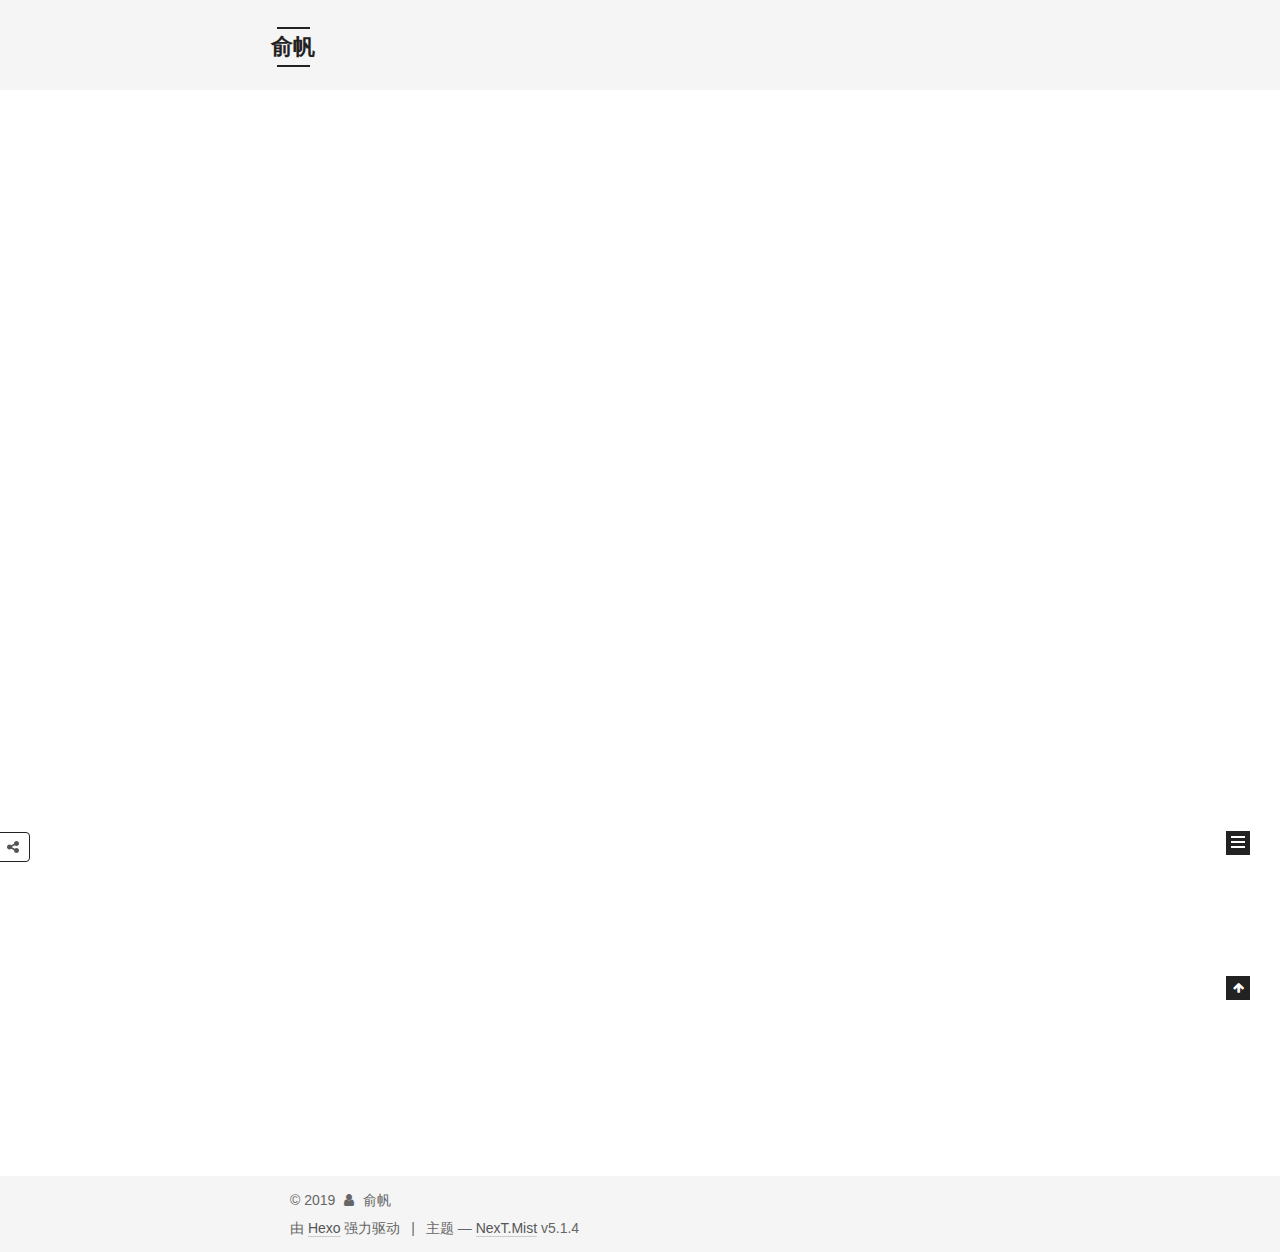
<file: index.html>
<!DOCTYPE html>



  


<html class="theme-next mist use-motion" lang="zh-Hans">
<head><meta name="generator" content="Hexo 3.9.0">
  <meta charset="UTF-8">
<meta http-equiv="X-UA-Compatible" content="IE=edge">
<meta name="viewport" content="width=device-width, initial-scale=1, maximum-scale=1">
<meta name="theme-color" content="#222">









<meta http-equiv="Cache-Control" content="no-transform">
<meta http-equiv="Cache-Control" content="no-siteapp">
















  
  
  <link href="/lib/fancybox/source/jquery.fancybox.css?v=2.1.5" rel="stylesheet" type="text/css">







<link href="/lib/font-awesome/css/font-awesome.min.css?v=4.6.2" rel="stylesheet" type="text/css">

<link href="/css/main.css?v=5.1.4" rel="stylesheet" type="text/css">


  <link rel="apple-touch-icon" sizes="180x180" href="/images/apple-touch-icon-next.png?v=5.1.4">


  <link rel="icon" type="image/png" sizes="32x32" href="/images/favicon-32x32-next.png?v=5.1.4">


  <link rel="icon" type="image/png" sizes="16x16" href="/images/favicon-16x16-next.png?v=5.1.4">


  <link rel="mask-icon" href="/images/logo.svg?v=5.1.4" color="#222">





  <meta name="keywords" content="Hexo, NexT">










<meta name="description" content="简单的个人博客">
<meta property="og:type" content="website">
<meta property="og:title" content="俞帆">
<meta property="og:url" content="http://yoursite.com/index.html">
<meta property="og:site_name" content="俞帆">
<meta property="og:description" content="简单的个人博客">
<meta property="og:locale" content="zh-Hans">
<meta name="twitter:card" content="summary">
<meta name="twitter:title" content="俞帆">
<meta name="twitter:description" content="简单的个人博客">



<script type="text/javascript" id="hexo.configurations">
  var NexT = window.NexT || {};
  var CONFIG = {
    root: '/',
    scheme: 'Mist',
    version: '5.1.4',
    sidebar: {"position":"left","display":"post","offset":12,"b2t":false,"scrollpercent":false,"onmobile":false},
    fancybox: true,
    tabs: true,
    motion: {"enable":true,"async":false,"transition":{"post_block":"fadeIn","post_header":"slideDownIn","post_body":"slideDownIn","coll_header":"slideLeftIn","sidebar":"slideUpIn"}},
    duoshuo: {
      userId: '0',
      author: '博主'
    },
    algolia: {
      applicationID: '',
      apiKey: '',
      indexName: '',
      hits: {"per_page":10},
      labels: {"input_placeholder":"Search for Posts","hits_empty":"We didn't find any results for the search: ${query}","hits_stats":"${hits} results found in ${time} ms"}
    }
  };
</script>



  <link rel="canonical" href="http://yoursite.com/">





  <title>俞帆</title>
  
<script>
  window.fbAsyncInit = function() {
    FB.init({
      appId      : '',
      xfbml      : true,
      version    : 'v2.10'
    });
  };

  (function(d, s, id){
     var js, fjs = d.getElementsByTagName(s)[0];
     if (d.getElementById(id)) {return;}
     js = d.createElement(s); js.id = id;
     js.src = "//connect.facebook.net/zh_Hans/sdk.js";
     fjs.parentNode.insertBefore(js, fjs);
   }(document, 'script', 'facebook-jssdk'));
</script>









</head>

<body itemscope itemtype="http://schema.org/WebPage" lang="zh-Hans">

  
  
    
  

  <div class="container sidebar-position-left 
  page-home">
    <div class="headband"></div>

    <header id="header" class="header" itemscope itemtype="http://schema.org/WPHeader">
      <div class="header-inner"><div class="site-brand-wrapper">
  <div class="site-meta ">
    

    <div class="custom-logo-site-title">
      <a href="/" class="brand" rel="start">
        <span class="logo-line-before"><i></i></span>
        <span class="site-title">俞帆</span>
        <span class="logo-line-after"><i></i></span>
      </a>
    </div>
      
        <p class="site-subtitle">博客</p>
      
  </div>

  <div class="site-nav-toggle">
    <button>
      <span class="btn-bar"></span>
      <span class="btn-bar"></span>
      <span class="btn-bar"></span>
    </button>
  </div>
</div>

<nav class="site-nav">
  

  
    <ul id="menu" class="menu">
      
        
        <li class="menu-item menu-item-home">
          <a href="/" rel="section">
            
              <i class="menu-item-icon fa fa-fw fa-home"></i> <br>
            
            首页
          </a>
        </li>
      
        
        <li class="menu-item menu-item-archives">
          <a href="/archives/" rel="section">
            
              <i class="menu-item-icon fa fa-fw fa-archive"></i> <br>
            
            归档
          </a>
        </li>
      

      
    </ul>
  

  
</nav>



 </div>
    </header>

    <main id="main" class="main">
      <div class="main-inner">
        <div class="content-wrap">
          <div id="content" class="content">
            
  <section id="posts" class="posts-expand">
    
      

  

  
  
  

  <article class="post post-type-normal" itemscope itemtype="http://schema.org/Article">
  
  
  
  <div class="post-block">
    <link itemprop="mainEntityOfPage" href="http://yoursite.com/2019/08/12/hello-world/">

    <span hidden itemprop="author" itemscope itemtype="http://schema.org/Person">
      <meta itemprop="name" content="俞帆">
      <meta itemprop="description" content>
      <meta itemprop="image" content="/images/avatar.gif">
    </span>

    <span hidden itemprop="publisher" itemscope itemtype="http://schema.org/Organization">
      <meta itemprop="name" content="俞帆">
    </span>

    
      <header class="post-header">

        
        
          <h1 class="post-title" itemprop="name headline">
                
                <a class="post-title-link" href="/2019/08/12/hello-world/" itemprop="url">Hello World</a></h1>
        

        <div class="post-meta">
          <span class="post-time">
            
              <span class="post-meta-item-icon">
                <i class="fa fa-calendar-o"></i>
              </span>
              
                <span class="post-meta-item-text">发表于</span>
              
              <time title="创建于" itemprop="dateCreated datePublished" datetime="2019-08-12T19:39:06+08:00">
                2019-08-12
              </time>
            

            

            
          </span>

          

          
            
          

          
          

          

          

          

        </div>
      </header>
    

    
    
    
    <div class="post-body" itemprop="articleBody">

      
      

      
        
          
            <p>Welcome to <a href="https://hexo.io/" target="_blank" rel="noopener">Hexo</a>! This is your very first post. Check <a href="https://hexo.io/docs/" target="_blank" rel="noopener">documentation</a> for more info. If you get any problems when using Hexo, you can find the answer in <a href="https://hexo.io/docs/troubleshooting.html" target="_blank" rel="noopener">troubleshooting</a> or you can ask me on <a href="https://github.com/hexojs/hexo/issues" target="_blank" rel="noopener">GitHub</a>.</p>
<h2 id="Quick-Start"><a href="#Quick-Start" class="headerlink" title="Quick Start"></a>Quick Start</h2><h3 id="Create-a-new-post"><a href="#Create-a-new-post" class="headerlink" title="Create a new post"></a>Create a new post</h3><figure class="highlight bash"><table><tr><td class="gutter"><pre><span class="line">1</span><br></pre></td><td class="code"><pre><span class="line">$ hexo new <span class="string">"My New Post"</span></span><br></pre></td></tr></table></figure>

<p>More info: <a href="https://hexo.io/docs/writing.html" target="_blank" rel="noopener">Writing</a></p>
<h3 id="Run-server"><a href="#Run-server" class="headerlink" title="Run server"></a>Run server</h3><figure class="highlight bash"><table><tr><td class="gutter"><pre><span class="line">1</span><br></pre></td><td class="code"><pre><span class="line">$ hexo server</span><br></pre></td></tr></table></figure>

<p>More info: <a href="https://hexo.io/docs/server.html" target="_blank" rel="noopener">Server</a></p>
<h3 id="Generate-static-files"><a href="#Generate-static-files" class="headerlink" title="Generate static files"></a>Generate static files</h3><figure class="highlight bash"><table><tr><td class="gutter"><pre><span class="line">1</span><br></pre></td><td class="code"><pre><span class="line">$ hexo generate</span><br></pre></td></tr></table></figure>

<p>More info: <a href="https://hexo.io/docs/generating.html" target="_blank" rel="noopener">Generating</a></p>
<h3 id="Deploy-to-remote-sites"><a href="#Deploy-to-remote-sites" class="headerlink" title="Deploy to remote sites"></a>Deploy to remote sites</h3><figure class="highlight bash"><table><tr><td class="gutter"><pre><span class="line">1</span><br></pre></td><td class="code"><pre><span class="line">$ hexo deploy</span><br></pre></td></tr></table></figure>

<p>More info: <a href="https://hexo.io/docs/deployment.html" target="_blank" rel="noopener">Deployment</a></p>

          
        
      
    </div>
    
    
    

    

    

    

    <footer class="post-footer">
      

      

      

      
      
        <div class="post-eof"></div>
      
    </footer>
  </div>
  
  
  
  </article>


    
  </section>

  


          </div>
          


          

        </div>
        
          
  
  <div class="sidebar-toggle">
    <div class="sidebar-toggle-line-wrap">
      <span class="sidebar-toggle-line sidebar-toggle-line-first"></span>
      <span class="sidebar-toggle-line sidebar-toggle-line-middle"></span>
      <span class="sidebar-toggle-line sidebar-toggle-line-last"></span>
    </div>
  </div>

  <aside id="sidebar" class="sidebar">
    
    <div class="sidebar-inner">

      

      

      <section class="site-overview-wrap sidebar-panel sidebar-panel-active">
        <div class="site-overview">
          <div class="site-author motion-element" itemprop="author" itemscope itemtype="http://schema.org/Person">
            
              <p class="site-author-name" itemprop="name">俞帆</p>
              <p class="site-description motion-element" itemprop="description">简单的个人博客</p>
          </div>

          <nav class="site-state motion-element">

            
              <div class="site-state-item site-state-posts">
              
                <a href="/archives/">
              
                  <span class="site-state-item-count">1</span>
                  <span class="site-state-item-name">日志</span>
                </a>
              </div>
            

            

            

          </nav>

          

          
            <div class="links-of-author motion-element">
                
                  <span class="links-of-author-item">
                    <a href="https://github.com/qq379840315" target="_blank" title="GitHub">
                      
                        <i class="fa fa-fw fa-globe"></i>GitHub</a>
                  </span>
                
                  <span class="links-of-author-item">
                    <a href="mailto:379840315@qq.com" target="_blank" title="E-Mail">
                      
                        <i class="fa fa-fw fa-globe"></i>E-Mail</a>
                  </span>
                
            </div>
          

          
          

          
          

          

        </div>
      </section>

      

      

    </div>
  </aside>


        
      </div>
    </main>

    <footer id="footer" class="footer">
      <div class="footer-inner">
        <div class="copyright">&copy; <span itemprop="copyrightYear">2019</span>
  <span class="with-love">
    <i class="fa fa-user"></i>
  </span>
  <span class="author" itemprop="copyrightHolder">俞帆</span>

  
</div>


  <div class="powered-by">由 <a class="theme-link" target="_blank" href="https://hexo.io">Hexo</a> 强力驱动</div>



  <span class="post-meta-divider">|</span>



  <div class="theme-info">主题 &mdash; <a class="theme-link" target="_blank" href="https://github.com/iissnan/hexo-theme-next">NexT.Mist</a> v5.1.4</div>




        







        
      </div>
    </footer>

    
      <div class="back-to-top">
        <i class="fa fa-arrow-up"></i>
        
      </div>
    

    
      <div id="needsharebutton-float">
        <span class="btn">
          <i class="fa fa-share-alt" aria-hidden="true"></i>
        </span>
      </div>
    

  </div>

  

<script type="text/javascript">
  if (Object.prototype.toString.call(window.Promise) !== '[object Function]') {
    window.Promise = null;
  }
</script>









  












  
  
    <script type="text/javascript" src="/lib/jquery/index.js?v=2.1.3"></script>
  

  
  
    <script type="text/javascript" src="/lib/fastclick/lib/fastclick.min.js?v=1.0.6"></script>
  

  
  
    <script type="text/javascript" src="/lib/jquery_lazyload/jquery.lazyload.js?v=1.9.7"></script>
  

  
  
    <script type="text/javascript" src="/lib/velocity/velocity.min.js?v=1.2.1"></script>
  

  
  
    <script type="text/javascript" src="/lib/velocity/velocity.ui.min.js?v=1.2.1"></script>
  

  
  
    <script type="text/javascript" src="/lib/fancybox/source/jquery.fancybox.pack.js?v=2.1.5"></script>
  


  


  <script type="text/javascript" src="/js/src/utils.js?v=5.1.4"></script>

  <script type="text/javascript" src="/js/src/motion.js?v=5.1.4"></script>



  
  

  

  


  <script type="text/javascript" src="/js/src/bootstrap.js?v=5.1.4"></script>



  


  




	





  





  












  





  

  

  

  
  
  
  <link rel="stylesheet" href="/lib/needsharebutton/needsharebutton.css">

  
  
  <script src="/lib/needsharebutton/needsharebutton.js"></script>

  <script>
    
      pbOptions = {};
      
          pbOptions.iconStyle = "box";
      
          pbOptions.boxForm = "horizontal";
      
          pbOptions.position = "bottomCenter";
      
          pbOptions.networks = "Weibo,Wechat,Douban,QQZone,Twitter,Facebook";
      
      new needShareButton('#needsharebutton-postbottom', pbOptions);
    
    
      flOptions = {};
      
          flOptions.iconStyle = "box";
      
          flOptions.boxForm = "horizontal";
      
          flOptions.position = "middleRight";
      
          flOptions.networks = "Weibo,Wechat,Douban,QQZone,Twitter,Facebook";
      
      new needShareButton('#needsharebutton-float', flOptions);
    
  </script>

  

  

  

  

</body>
</html>
</file>
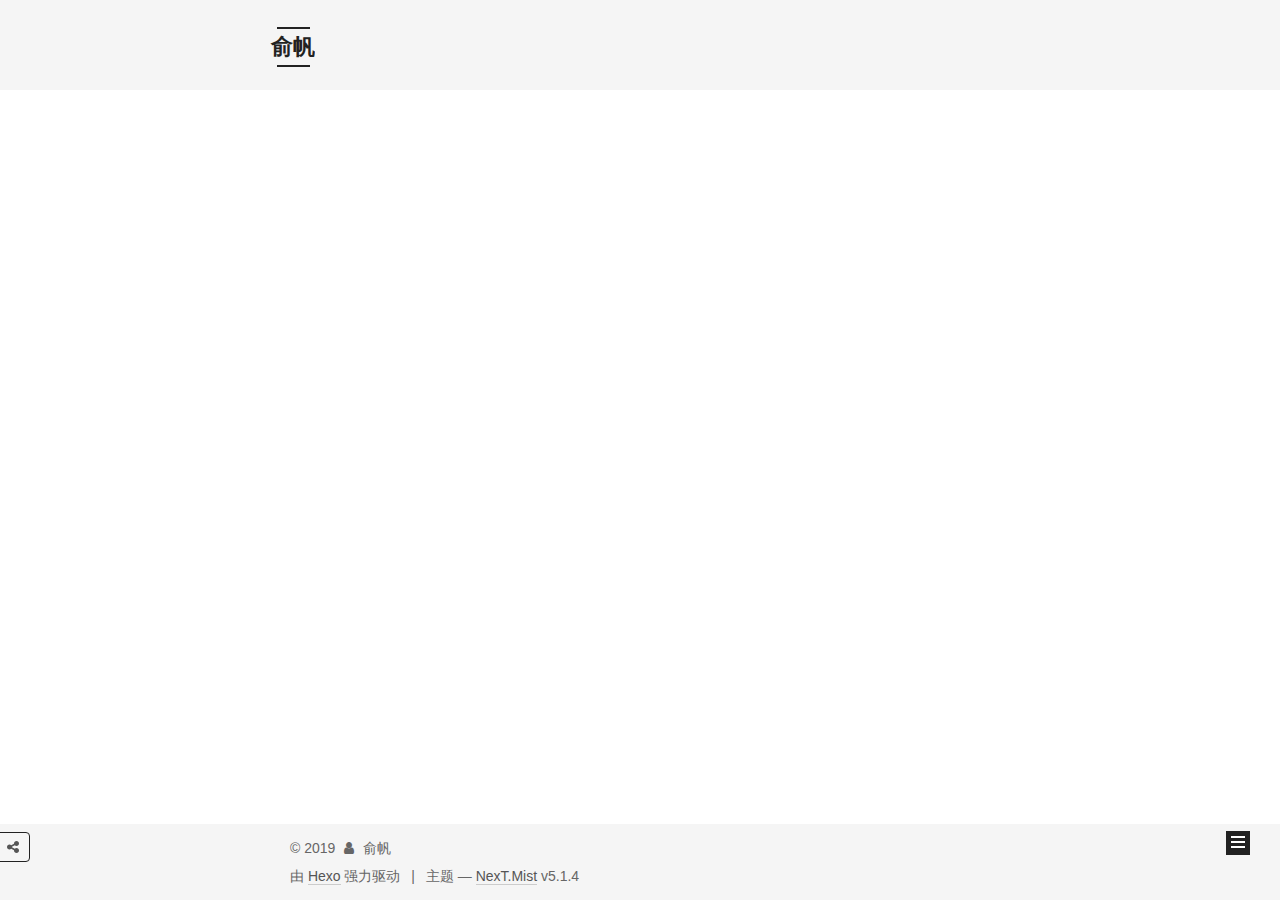
<file: archives/index.html>
<!DOCTYPE html>



  


<html class="theme-next mist use-motion" lang="zh-Hans">
<head><meta name="generator" content="Hexo 3.9.0">
  <meta charset="UTF-8">
<meta http-equiv="X-UA-Compatible" content="IE=edge">
<meta name="viewport" content="width=device-width, initial-scale=1, maximum-scale=1">
<meta name="theme-color" content="#222">









<meta http-equiv="Cache-Control" content="no-transform">
<meta http-equiv="Cache-Control" content="no-siteapp">
















  
  
  <link href="/lib/fancybox/source/jquery.fancybox.css?v=2.1.5" rel="stylesheet" type="text/css">







<link href="/lib/font-awesome/css/font-awesome.min.css?v=4.6.2" rel="stylesheet" type="text/css">

<link href="/css/main.css?v=5.1.4" rel="stylesheet" type="text/css">


  <link rel="apple-touch-icon" sizes="180x180" href="/images/apple-touch-icon-next.png?v=5.1.4">


  <link rel="icon" type="image/png" sizes="32x32" href="/images/favicon-32x32-next.png?v=5.1.4">


  <link rel="icon" type="image/png" sizes="16x16" href="/images/favicon-16x16-next.png?v=5.1.4">


  <link rel="mask-icon" href="/images/logo.svg?v=5.1.4" color="#222">





  <meta name="keywords" content="Hexo, NexT">










<meta name="description" content="简单的个人博客">
<meta property="og:type" content="website">
<meta property="og:title" content="俞帆">
<meta property="og:url" content="http://yoursite.com/archives/index.html">
<meta property="og:site_name" content="俞帆">
<meta property="og:description" content="简单的个人博客">
<meta property="og:locale" content="zh-Hans">
<meta name="twitter:card" content="summary">
<meta name="twitter:title" content="俞帆">
<meta name="twitter:description" content="简单的个人博客">



<script type="text/javascript" id="hexo.configurations">
  var NexT = window.NexT || {};
  var CONFIG = {
    root: '/',
    scheme: 'Mist',
    version: '5.1.4',
    sidebar: {"position":"left","display":"post","offset":12,"b2t":false,"scrollpercent":false,"onmobile":false},
    fancybox: true,
    tabs: true,
    motion: {"enable":true,"async":false,"transition":{"post_block":"fadeIn","post_header":"slideDownIn","post_body":"slideDownIn","coll_header":"slideLeftIn","sidebar":"slideUpIn"}},
    duoshuo: {
      userId: '0',
      author: '博主'
    },
    algolia: {
      applicationID: '',
      apiKey: '',
      indexName: '',
      hits: {"per_page":10},
      labels: {"input_placeholder":"Search for Posts","hits_empty":"We didn't find any results for the search: ${query}","hits_stats":"${hits} results found in ${time} ms"}
    }
  };
</script>



  <link rel="canonical" href="http://yoursite.com/archives/">





  <title>归档 | 俞帆</title>
  
<script>
  window.fbAsyncInit = function() {
    FB.init({
      appId      : '',
      xfbml      : true,
      version    : 'v2.10'
    });
  };

  (function(d, s, id){
     var js, fjs = d.getElementsByTagName(s)[0];
     if (d.getElementById(id)) {return;}
     js = d.createElement(s); js.id = id;
     js.src = "//connect.facebook.net/zh_Hans/sdk.js";
     fjs.parentNode.insertBefore(js, fjs);
   }(document, 'script', 'facebook-jssdk'));
</script>









</head>

<body itemscope itemtype="http://schema.org/WebPage" lang="zh-Hans">

  
  
    
  

  <div class="container sidebar-position-left page-archive">
    <div class="headband"></div>

    <header id="header" class="header" itemscope itemtype="http://schema.org/WPHeader">
      <div class="header-inner"><div class="site-brand-wrapper">
  <div class="site-meta ">
    

    <div class="custom-logo-site-title">
      <a href="/" class="brand" rel="start">
        <span class="logo-line-before"><i></i></span>
        <span class="site-title">俞帆</span>
        <span class="logo-line-after"><i></i></span>
      </a>
    </div>
      
        <p class="site-subtitle">博客</p>
      
  </div>

  <div class="site-nav-toggle">
    <button>
      <span class="btn-bar"></span>
      <span class="btn-bar"></span>
      <span class="btn-bar"></span>
    </button>
  </div>
</div>

<nav class="site-nav">
  

  
    <ul id="menu" class="menu">
      
        
        <li class="menu-item menu-item-home">
          <a href="/" rel="section">
            
              <i class="menu-item-icon fa fa-fw fa-home"></i> <br>
            
            首页
          </a>
        </li>
      
        
        <li class="menu-item menu-item-archives">
          <a href="/archives/" rel="section">
            
              <i class="menu-item-icon fa fa-fw fa-archive"></i> <br>
            
            归档
          </a>
        </li>
      

      
    </ul>
  

  
</nav>



 </div>
    </header>

    <main id="main" class="main">
      <div class="main-inner">
        <div class="content-wrap">
          <div id="content" class="content">
            

  
  
  
  <div class="post-block archive">
    <div id="posts" class="posts-collapse">
      <span class="archive-move-on"></span>

      <span class="archive-page-counter">
        
        
        
          
        
        嗯..! 目前共计 1 篇日志。 继续努力。
      </span>

      

        
        
        

        
          
          <div class="collection-title">
            <h1 class="archive-year" id="archive-year-2019">2019</h1>
          </div>
        
        

        

  <article class="post post-type-normal" itemscope itemtype="http://schema.org/Article">
    <header class="post-header">

      <h2 class="post-title">
        
            <a class="post-title-link" href="/2019/08/12/hello-world/" itemprop="url">
              
                <span itemprop="name">Hello World</span>
              
            </a>
        
      </h2>

      <div class="post-meta">
        <time class="post-time" itemprop="dateCreated" datetime="2019-08-12T19:39:06+08:00" content="2019-08-12">
          08-12
        </time>
      </div>

    </header>
  </article>



      

    </div>
  </div>
  
  
  

  



          </div>
          


          

        </div>
        
          
  
  <div class="sidebar-toggle">
    <div class="sidebar-toggle-line-wrap">
      <span class="sidebar-toggle-line sidebar-toggle-line-first"></span>
      <span class="sidebar-toggle-line sidebar-toggle-line-middle"></span>
      <span class="sidebar-toggle-line sidebar-toggle-line-last"></span>
    </div>
  </div>

  <aside id="sidebar" class="sidebar">
    
    <div class="sidebar-inner">

      

      

      <section class="site-overview-wrap sidebar-panel sidebar-panel-active">
        <div class="site-overview">
          <div class="site-author motion-element" itemprop="author" itemscope itemtype="http://schema.org/Person">
            
              <p class="site-author-name" itemprop="name">俞帆</p>
              <p class="site-description motion-element" itemprop="description">简单的个人博客</p>
          </div>

          <nav class="site-state motion-element">

            
              <div class="site-state-item site-state-posts">
              
                <a href="/archives/">
              
                  <span class="site-state-item-count">1</span>
                  <span class="site-state-item-name">日志</span>
                </a>
              </div>
            

            

            

          </nav>

          

          
            <div class="links-of-author motion-element">
                
                  <span class="links-of-author-item">
                    <a href="https://github.com/qq379840315" target="_blank" title="GitHub">
                      
                        <i class="fa fa-fw fa-globe"></i>GitHub</a>
                  </span>
                
                  <span class="links-of-author-item">
                    <a href="mailto:379840315@qq.com" target="_blank" title="E-Mail">
                      
                        <i class="fa fa-fw fa-globe"></i>E-Mail</a>
                  </span>
                
            </div>
          

          
          

          
          

          

        </div>
      </section>

      

      

    </div>
  </aside>


        
      </div>
    </main>

    <footer id="footer" class="footer">
      <div class="footer-inner">
        <div class="copyright">&copy; <span itemprop="copyrightYear">2019</span>
  <span class="with-love">
    <i class="fa fa-user"></i>
  </span>
  <span class="author" itemprop="copyrightHolder">俞帆</span>

  
</div>


  <div class="powered-by">由 <a class="theme-link" target="_blank" href="https://hexo.io">Hexo</a> 强力驱动</div>



  <span class="post-meta-divider">|</span>



  <div class="theme-info">主题 &mdash; <a class="theme-link" target="_blank" href="https://github.com/iissnan/hexo-theme-next">NexT.Mist</a> v5.1.4</div>




        







        
      </div>
    </footer>

    
      <div class="back-to-top">
        <i class="fa fa-arrow-up"></i>
        
      </div>
    

    
      <div id="needsharebutton-float">
        <span class="btn">
          <i class="fa fa-share-alt" aria-hidden="true"></i>
        </span>
      </div>
    

  </div>

  

<script type="text/javascript">
  if (Object.prototype.toString.call(window.Promise) !== '[object Function]') {
    window.Promise = null;
  }
</script>









  












  
  
    <script type="text/javascript" src="/lib/jquery/index.js?v=2.1.3"></script>
  

  
  
    <script type="text/javascript" src="/lib/fastclick/lib/fastclick.min.js?v=1.0.6"></script>
  

  
  
    <script type="text/javascript" src="/lib/jquery_lazyload/jquery.lazyload.js?v=1.9.7"></script>
  

  
  
    <script type="text/javascript" src="/lib/velocity/velocity.min.js?v=1.2.1"></script>
  

  
  
    <script type="text/javascript" src="/lib/velocity/velocity.ui.min.js?v=1.2.1"></script>
  

  
  
    <script type="text/javascript" src="/lib/fancybox/source/jquery.fancybox.pack.js?v=2.1.5"></script>
  


  


  <script type="text/javascript" src="/js/src/utils.js?v=5.1.4"></script>

  <script type="text/javascript" src="/js/src/motion.js?v=5.1.4"></script>



  
  

  

  


  <script type="text/javascript" src="/js/src/bootstrap.js?v=5.1.4"></script>



  


  




	





  





  












  





  

  

  

  
  
  
  <link rel="stylesheet" href="/lib/needsharebutton/needsharebutton.css">

  
  
  <script src="/lib/needsharebutton/needsharebutton.js"></script>

  <script>
    
      pbOptions = {};
      
          pbOptions.iconStyle = "box";
      
          pbOptions.boxForm = "horizontal";
      
          pbOptions.position = "bottomCenter";
      
          pbOptions.networks = "Weibo,Wechat,Douban,QQZone,Twitter,Facebook";
      
      new needShareButton('#needsharebutton-postbottom', pbOptions);
    
    
      flOptions = {};
      
          flOptions.iconStyle = "box";
      
          flOptions.boxForm = "horizontal";
      
          flOptions.position = "middleRight";
      
          flOptions.networks = "Weibo,Wechat,Douban,QQZone,Twitter,Facebook";
      
      new needShareButton('#needsharebutton-float', flOptions);
    
  </script>

  

  

  

  

</body>
</html>
</file>
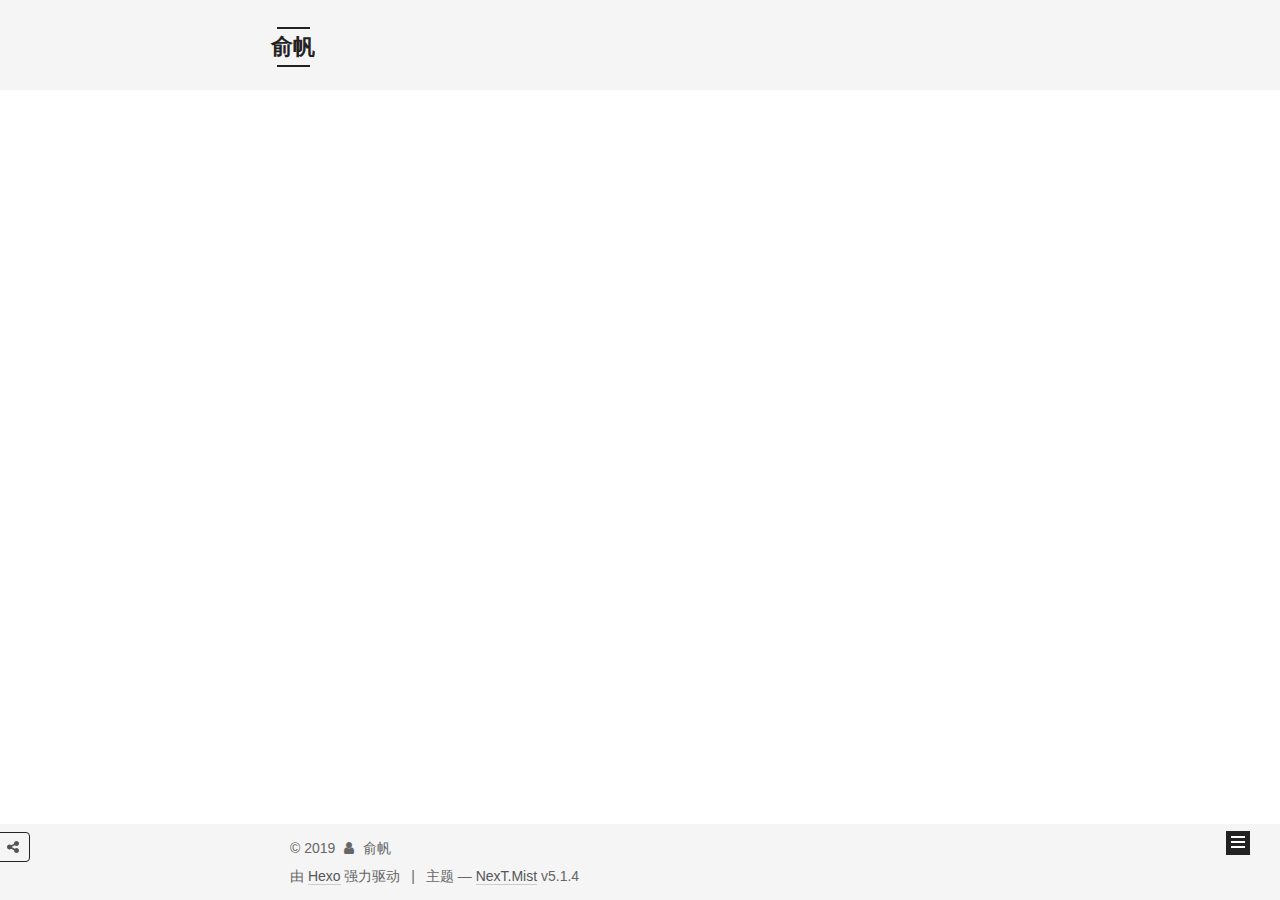
<file: archives/2019/index.html>
<!DOCTYPE html>



  


<html class="theme-next mist use-motion" lang="zh-Hans">
<head><meta name="generator" content="Hexo 3.9.0">
  <meta charset="UTF-8">
<meta http-equiv="X-UA-Compatible" content="IE=edge">
<meta name="viewport" content="width=device-width, initial-scale=1, maximum-scale=1">
<meta name="theme-color" content="#222">









<meta http-equiv="Cache-Control" content="no-transform">
<meta http-equiv="Cache-Control" content="no-siteapp">
















  
  
  <link href="/lib/fancybox/source/jquery.fancybox.css?v=2.1.5" rel="stylesheet" type="text/css">







<link href="/lib/font-awesome/css/font-awesome.min.css?v=4.6.2" rel="stylesheet" type="text/css">

<link href="/css/main.css?v=5.1.4" rel="stylesheet" type="text/css">


  <link rel="apple-touch-icon" sizes="180x180" href="/images/apple-touch-icon-next.png?v=5.1.4">


  <link rel="icon" type="image/png" sizes="32x32" href="/images/favicon-32x32-next.png?v=5.1.4">


  <link rel="icon" type="image/png" sizes="16x16" href="/images/favicon-16x16-next.png?v=5.1.4">


  <link rel="mask-icon" href="/images/logo.svg?v=5.1.4" color="#222">





  <meta name="keywords" content="Hexo, NexT">










<meta name="description" content="简单的个人博客">
<meta property="og:type" content="website">
<meta property="og:title" content="俞帆">
<meta property="og:url" content="http://yoursite.com/archives/2019/index.html">
<meta property="og:site_name" content="俞帆">
<meta property="og:description" content="简单的个人博客">
<meta property="og:locale" content="zh-Hans">
<meta name="twitter:card" content="summary">
<meta name="twitter:title" content="俞帆">
<meta name="twitter:description" content="简单的个人博客">



<script type="text/javascript" id="hexo.configurations">
  var NexT = window.NexT || {};
  var CONFIG = {
    root: '/',
    scheme: 'Mist',
    version: '5.1.4',
    sidebar: {"position":"left","display":"post","offset":12,"b2t":false,"scrollpercent":false,"onmobile":false},
    fancybox: true,
    tabs: true,
    motion: {"enable":true,"async":false,"transition":{"post_block":"fadeIn","post_header":"slideDownIn","post_body":"slideDownIn","coll_header":"slideLeftIn","sidebar":"slideUpIn"}},
    duoshuo: {
      userId: '0',
      author: '博主'
    },
    algolia: {
      applicationID: '',
      apiKey: '',
      indexName: '',
      hits: {"per_page":10},
      labels: {"input_placeholder":"Search for Posts","hits_empty":"We didn't find any results for the search: ${query}","hits_stats":"${hits} results found in ${time} ms"}
    }
  };
</script>



  <link rel="canonical" href="http://yoursite.com/archives/2019/">





  <title>归档 | 俞帆</title>
  
<script>
  window.fbAsyncInit = function() {
    FB.init({
      appId      : '',
      xfbml      : true,
      version    : 'v2.10'
    });
  };

  (function(d, s, id){
     var js, fjs = d.getElementsByTagName(s)[0];
     if (d.getElementById(id)) {return;}
     js = d.createElement(s); js.id = id;
     js.src = "//connect.facebook.net/zh_Hans/sdk.js";
     fjs.parentNode.insertBefore(js, fjs);
   }(document, 'script', 'facebook-jssdk'));
</script>









</head>

<body itemscope itemtype="http://schema.org/WebPage" lang="zh-Hans">

  
  
    
  

  <div class="container sidebar-position-left page-archive">
    <div class="headband"></div>

    <header id="header" class="header" itemscope itemtype="http://schema.org/WPHeader">
      <div class="header-inner"><div class="site-brand-wrapper">
  <div class="site-meta ">
    

    <div class="custom-logo-site-title">
      <a href="/" class="brand" rel="start">
        <span class="logo-line-before"><i></i></span>
        <span class="site-title">俞帆</span>
        <span class="logo-line-after"><i></i></span>
      </a>
    </div>
      
        <p class="site-subtitle">博客</p>
      
  </div>

  <div class="site-nav-toggle">
    <button>
      <span class="btn-bar"></span>
      <span class="btn-bar"></span>
      <span class="btn-bar"></span>
    </button>
  </div>
</div>

<nav class="site-nav">
  

  
    <ul id="menu" class="menu">
      
        
        <li class="menu-item menu-item-home">
          <a href="/" rel="section">
            
              <i class="menu-item-icon fa fa-fw fa-home"></i> <br>
            
            首页
          </a>
        </li>
      
        
        <li class="menu-item menu-item-archives">
          <a href="/archives/" rel="section">
            
              <i class="menu-item-icon fa fa-fw fa-archive"></i> <br>
            
            归档
          </a>
        </li>
      

      
    </ul>
  

  
</nav>



 </div>
    </header>

    <main id="main" class="main">
      <div class="main-inner">
        <div class="content-wrap">
          <div id="content" class="content">
            

  
  
  
  <div class="post-block archive">
    <div id="posts" class="posts-collapse">
      <span class="archive-move-on"></span>

      <span class="archive-page-counter">
        
        
        
          
        
        嗯..! 目前共计 1 篇日志。 继续努力。
      </span>

      

        
        
        

        
          
          <div class="collection-title">
            <h1 class="archive-year" id="archive-year-2019">2019</h1>
          </div>
        
        

        

  <article class="post post-type-normal" itemscope itemtype="http://schema.org/Article">
    <header class="post-header">

      <h2 class="post-title">
        
            <a class="post-title-link" href="/2019/08/12/hello-world/" itemprop="url">
              
                <span itemprop="name">Hello World</span>
              
            </a>
        
      </h2>

      <div class="post-meta">
        <time class="post-time" itemprop="dateCreated" datetime="2019-08-12T19:39:06+08:00" content="2019-08-12">
          08-12
        </time>
      </div>

    </header>
  </article>



      

    </div>
  </div>
  
  
  

  



          </div>
          


          

        </div>
        
          
  
  <div class="sidebar-toggle">
    <div class="sidebar-toggle-line-wrap">
      <span class="sidebar-toggle-line sidebar-toggle-line-first"></span>
      <span class="sidebar-toggle-line sidebar-toggle-line-middle"></span>
      <span class="sidebar-toggle-line sidebar-toggle-line-last"></span>
    </div>
  </div>

  <aside id="sidebar" class="sidebar">
    
    <div class="sidebar-inner">

      

      

      <section class="site-overview-wrap sidebar-panel sidebar-panel-active">
        <div class="site-overview">
          <div class="site-author motion-element" itemprop="author" itemscope itemtype="http://schema.org/Person">
            
              <p class="site-author-name" itemprop="name">俞帆</p>
              <p class="site-description motion-element" itemprop="description">简单的个人博客</p>
          </div>

          <nav class="site-state motion-element">

            
              <div class="site-state-item site-state-posts">
              
                <a href="/archives/">
              
                  <span class="site-state-item-count">1</span>
                  <span class="site-state-item-name">日志</span>
                </a>
              </div>
            

            

            

          </nav>

          

          
            <div class="links-of-author motion-element">
                
                  <span class="links-of-author-item">
                    <a href="https://github.com/qq379840315" target="_blank" title="GitHub">
                      
                        <i class="fa fa-fw fa-globe"></i>GitHub</a>
                  </span>
                
                  <span class="links-of-author-item">
                    <a href="mailto:379840315@qq.com" target="_blank" title="E-Mail">
                      
                        <i class="fa fa-fw fa-globe"></i>E-Mail</a>
                  </span>
                
            </div>
          

          
          

          
          

          

        </div>
      </section>

      

      

    </div>
  </aside>


        
      </div>
    </main>

    <footer id="footer" class="footer">
      <div class="footer-inner">
        <div class="copyright">&copy; <span itemprop="copyrightYear">2019</span>
  <span class="with-love">
    <i class="fa fa-user"></i>
  </span>
  <span class="author" itemprop="copyrightHolder">俞帆</span>

  
</div>


  <div class="powered-by">由 <a class="theme-link" target="_blank" href="https://hexo.io">Hexo</a> 强力驱动</div>



  <span class="post-meta-divider">|</span>



  <div class="theme-info">主题 &mdash; <a class="theme-link" target="_blank" href="https://github.com/iissnan/hexo-theme-next">NexT.Mist</a> v5.1.4</div>




        







        
      </div>
    </footer>

    
      <div class="back-to-top">
        <i class="fa fa-arrow-up"></i>
        
      </div>
    

    
      <div id="needsharebutton-float">
        <span class="btn">
          <i class="fa fa-share-alt" aria-hidden="true"></i>
        </span>
      </div>
    

  </div>

  

<script type="text/javascript">
  if (Object.prototype.toString.call(window.Promise) !== '[object Function]') {
    window.Promise = null;
  }
</script>









  












  
  
    <script type="text/javascript" src="/lib/jquery/index.js?v=2.1.3"></script>
  

  
  
    <script type="text/javascript" src="/lib/fastclick/lib/fastclick.min.js?v=1.0.6"></script>
  

  
  
    <script type="text/javascript" src="/lib/jquery_lazyload/jquery.lazyload.js?v=1.9.7"></script>
  

  
  
    <script type="text/javascript" src="/lib/velocity/velocity.min.js?v=1.2.1"></script>
  

  
  
    <script type="text/javascript" src="/lib/velocity/velocity.ui.min.js?v=1.2.1"></script>
  

  
  
    <script type="text/javascript" src="/lib/fancybox/source/jquery.fancybox.pack.js?v=2.1.5"></script>
  


  


  <script type="text/javascript" src="/js/src/utils.js?v=5.1.4"></script>

  <script type="text/javascript" src="/js/src/motion.js?v=5.1.4"></script>



  
  

  

  


  <script type="text/javascript" src="/js/src/bootstrap.js?v=5.1.4"></script>



  


  




	





  





  












  





  

  

  

  
  
  
  <link rel="stylesheet" href="/lib/needsharebutton/needsharebutton.css">

  
  
  <script src="/lib/needsharebutton/needsharebutton.js"></script>

  <script>
    
      pbOptions = {};
      
          pbOptions.iconStyle = "box";
      
          pbOptions.boxForm = "horizontal";
      
          pbOptions.position = "bottomCenter";
      
          pbOptions.networks = "Weibo,Wechat,Douban,QQZone,Twitter,Facebook";
      
      new needShareButton('#needsharebutton-postbottom', pbOptions);
    
    
      flOptions = {};
      
          flOptions.iconStyle = "box";
      
          flOptions.boxForm = "horizontal";
      
          flOptions.position = "middleRight";
      
          flOptions.networks = "Weibo,Wechat,Douban,QQZone,Twitter,Facebook";
      
      new needShareButton('#needsharebutton-float', flOptions);
    
  </script>

  

  

  

  

</body>
</html>
</file>
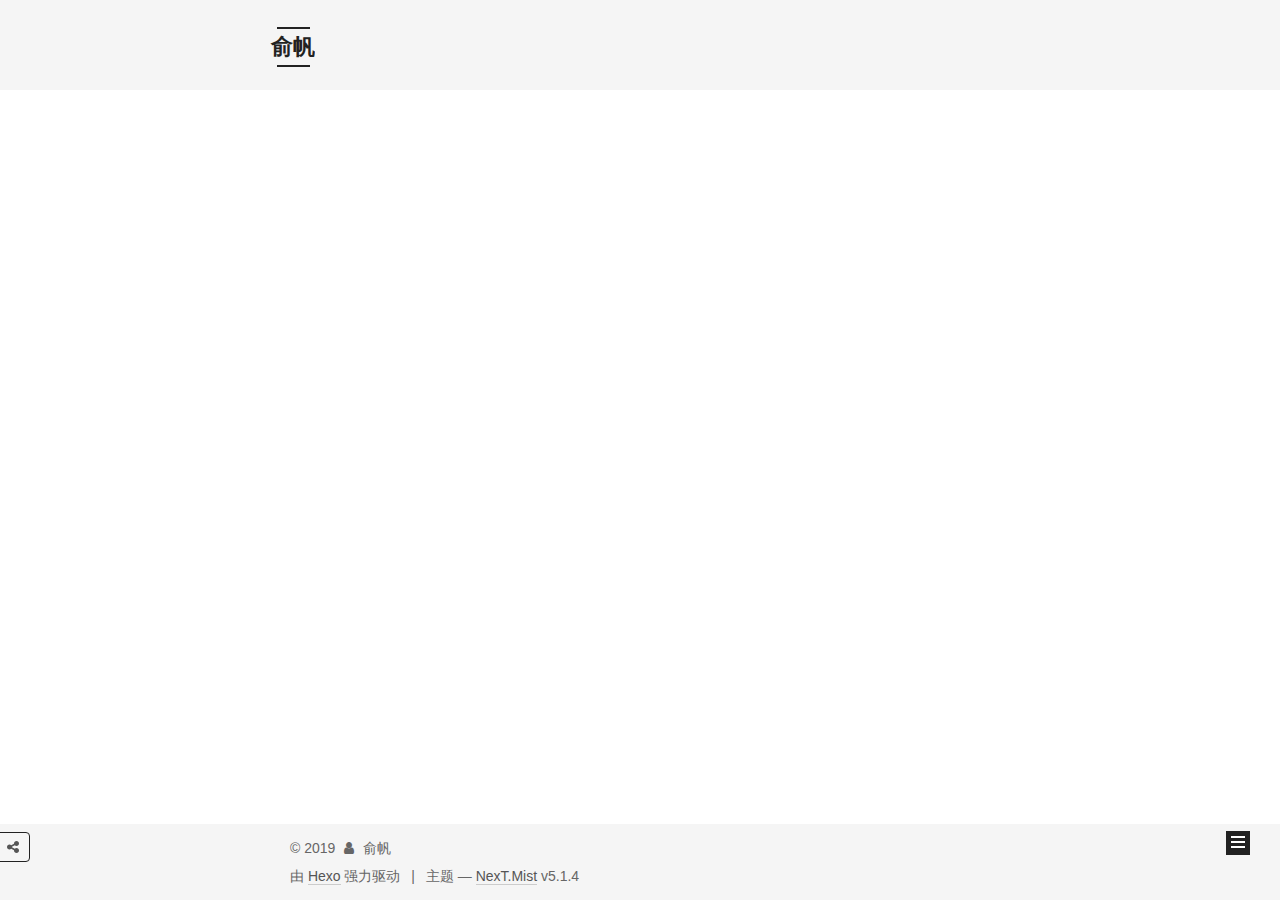
<file: archives/2019/08/index.html>
<!DOCTYPE html>



  


<html class="theme-next mist use-motion" lang="zh-Hans">
<head><meta name="generator" content="Hexo 3.9.0">
  <meta charset="UTF-8">
<meta http-equiv="X-UA-Compatible" content="IE=edge">
<meta name="viewport" content="width=device-width, initial-scale=1, maximum-scale=1">
<meta name="theme-color" content="#222">









<meta http-equiv="Cache-Control" content="no-transform">
<meta http-equiv="Cache-Control" content="no-siteapp">
















  
  
  <link href="/lib/fancybox/source/jquery.fancybox.css?v=2.1.5" rel="stylesheet" type="text/css">







<link href="/lib/font-awesome/css/font-awesome.min.css?v=4.6.2" rel="stylesheet" type="text/css">

<link href="/css/main.css?v=5.1.4" rel="stylesheet" type="text/css">


  <link rel="apple-touch-icon" sizes="180x180" href="/images/apple-touch-icon-next.png?v=5.1.4">


  <link rel="icon" type="image/png" sizes="32x32" href="/images/favicon-32x32-next.png?v=5.1.4">


  <link rel="icon" type="image/png" sizes="16x16" href="/images/favicon-16x16-next.png?v=5.1.4">


  <link rel="mask-icon" href="/images/logo.svg?v=5.1.4" color="#222">





  <meta name="keywords" content="Hexo, NexT">










<meta name="description" content="简单的个人博客">
<meta property="og:type" content="website">
<meta property="og:title" content="俞帆">
<meta property="og:url" content="http://yoursite.com/archives/2019/08/index.html">
<meta property="og:site_name" content="俞帆">
<meta property="og:description" content="简单的个人博客">
<meta property="og:locale" content="zh-Hans">
<meta name="twitter:card" content="summary">
<meta name="twitter:title" content="俞帆">
<meta name="twitter:description" content="简单的个人博客">



<script type="text/javascript" id="hexo.configurations">
  var NexT = window.NexT || {};
  var CONFIG = {
    root: '/',
    scheme: 'Mist',
    version: '5.1.4',
    sidebar: {"position":"left","display":"post","offset":12,"b2t":false,"scrollpercent":false,"onmobile":false},
    fancybox: true,
    tabs: true,
    motion: {"enable":true,"async":false,"transition":{"post_block":"fadeIn","post_header":"slideDownIn","post_body":"slideDownIn","coll_header":"slideLeftIn","sidebar":"slideUpIn"}},
    duoshuo: {
      userId: '0',
      author: '博主'
    },
    algolia: {
      applicationID: '',
      apiKey: '',
      indexName: '',
      hits: {"per_page":10},
      labels: {"input_placeholder":"Search for Posts","hits_empty":"We didn't find any results for the search: ${query}","hits_stats":"${hits} results found in ${time} ms"}
    }
  };
</script>



  <link rel="canonical" href="http://yoursite.com/archives/2019/08/">





  <title>归档 | 俞帆</title>
  
<script>
  window.fbAsyncInit = function() {
    FB.init({
      appId      : '',
      xfbml      : true,
      version    : 'v2.10'
    });
  };

  (function(d, s, id){
     var js, fjs = d.getElementsByTagName(s)[0];
     if (d.getElementById(id)) {return;}
     js = d.createElement(s); js.id = id;
     js.src = "//connect.facebook.net/zh_Hans/sdk.js";
     fjs.parentNode.insertBefore(js, fjs);
   }(document, 'script', 'facebook-jssdk'));
</script>









</head>

<body itemscope itemtype="http://schema.org/WebPage" lang="zh-Hans">

  
  
    
  

  <div class="container sidebar-position-left page-archive">
    <div class="headband"></div>

    <header id="header" class="header" itemscope itemtype="http://schema.org/WPHeader">
      <div class="header-inner"><div class="site-brand-wrapper">
  <div class="site-meta ">
    

    <div class="custom-logo-site-title">
      <a href="/" class="brand" rel="start">
        <span class="logo-line-before"><i></i></span>
        <span class="site-title">俞帆</span>
        <span class="logo-line-after"><i></i></span>
      </a>
    </div>
      
        <p class="site-subtitle">博客</p>
      
  </div>

  <div class="site-nav-toggle">
    <button>
      <span class="btn-bar"></span>
      <span class="btn-bar"></span>
      <span class="btn-bar"></span>
    </button>
  </div>
</div>

<nav class="site-nav">
  

  
    <ul id="menu" class="menu">
      
        
        <li class="menu-item menu-item-home">
          <a href="/" rel="section">
            
              <i class="menu-item-icon fa fa-fw fa-home"></i> <br>
            
            首页
          </a>
        </li>
      
        
        <li class="menu-item menu-item-archives">
          <a href="/archives/" rel="section">
            
              <i class="menu-item-icon fa fa-fw fa-archive"></i> <br>
            
            归档
          </a>
        </li>
      

      
    </ul>
  

  
</nav>



 </div>
    </header>

    <main id="main" class="main">
      <div class="main-inner">
        <div class="content-wrap">
          <div id="content" class="content">
            

  
  
  
  <div class="post-block archive">
    <div id="posts" class="posts-collapse">
      <span class="archive-move-on"></span>

      <span class="archive-page-counter">
        
        
        
          
        
        嗯..! 目前共计 1 篇日志。 继续努力。
      </span>

      

        
        
        

        
          
          <div class="collection-title">
            <h1 class="archive-year" id="archive-year-2019">2019</h1>
          </div>
        
        

        

  <article class="post post-type-normal" itemscope itemtype="http://schema.org/Article">
    <header class="post-header">

      <h2 class="post-title">
        
            <a class="post-title-link" href="/2019/08/12/hello-world/" itemprop="url">
              
                <span itemprop="name">Hello World</span>
              
            </a>
        
      </h2>

      <div class="post-meta">
        <time class="post-time" itemprop="dateCreated" datetime="2019-08-12T19:39:06+08:00" content="2019-08-12">
          08-12
        </time>
      </div>

    </header>
  </article>



      

    </div>
  </div>
  
  
  

  



          </div>
          


          

        </div>
        
          
  
  <div class="sidebar-toggle">
    <div class="sidebar-toggle-line-wrap">
      <span class="sidebar-toggle-line sidebar-toggle-line-first"></span>
      <span class="sidebar-toggle-line sidebar-toggle-line-middle"></span>
      <span class="sidebar-toggle-line sidebar-toggle-line-last"></span>
    </div>
  </div>

  <aside id="sidebar" class="sidebar">
    
    <div class="sidebar-inner">

      

      

      <section class="site-overview-wrap sidebar-panel sidebar-panel-active">
        <div class="site-overview">
          <div class="site-author motion-element" itemprop="author" itemscope itemtype="http://schema.org/Person">
            
              <p class="site-author-name" itemprop="name">俞帆</p>
              <p class="site-description motion-element" itemprop="description">简单的个人博客</p>
          </div>

          <nav class="site-state motion-element">

            
              <div class="site-state-item site-state-posts">
              
                <a href="/archives/">
              
                  <span class="site-state-item-count">1</span>
                  <span class="site-state-item-name">日志</span>
                </a>
              </div>
            

            

            

          </nav>

          

          
            <div class="links-of-author motion-element">
                
                  <span class="links-of-author-item">
                    <a href="https://github.com/qq379840315" target="_blank" title="GitHub">
                      
                        <i class="fa fa-fw fa-globe"></i>GitHub</a>
                  </span>
                
                  <span class="links-of-author-item">
                    <a href="mailto:379840315@qq.com" target="_blank" title="E-Mail">
                      
                        <i class="fa fa-fw fa-globe"></i>E-Mail</a>
                  </span>
                
            </div>
          

          
          

          
          

          

        </div>
      </section>

      

      

    </div>
  </aside>


        
      </div>
    </main>

    <footer id="footer" class="footer">
      <div class="footer-inner">
        <div class="copyright">&copy; <span itemprop="copyrightYear">2019</span>
  <span class="with-love">
    <i class="fa fa-user"></i>
  </span>
  <span class="author" itemprop="copyrightHolder">俞帆</span>

  
</div>


  <div class="powered-by">由 <a class="theme-link" target="_blank" href="https://hexo.io">Hexo</a> 强力驱动</div>



  <span class="post-meta-divider">|</span>



  <div class="theme-info">主题 &mdash; <a class="theme-link" target="_blank" href="https://github.com/iissnan/hexo-theme-next">NexT.Mist</a> v5.1.4</div>




        







        
      </div>
    </footer>

    
      <div class="back-to-top">
        <i class="fa fa-arrow-up"></i>
        
      </div>
    

    
      <div id="needsharebutton-float">
        <span class="btn">
          <i class="fa fa-share-alt" aria-hidden="true"></i>
        </span>
      </div>
    

  </div>

  

<script type="text/javascript">
  if (Object.prototype.toString.call(window.Promise) !== '[object Function]') {
    window.Promise = null;
  }
</script>









  












  
  
    <script type="text/javascript" src="/lib/jquery/index.js?v=2.1.3"></script>
  

  
  
    <script type="text/javascript" src="/lib/fastclick/lib/fastclick.min.js?v=1.0.6"></script>
  

  
  
    <script type="text/javascript" src="/lib/jquery_lazyload/jquery.lazyload.js?v=1.9.7"></script>
  

  
  
    <script type="text/javascript" src="/lib/velocity/velocity.min.js?v=1.2.1"></script>
  

  
  
    <script type="text/javascript" src="/lib/velocity/velocity.ui.min.js?v=1.2.1"></script>
  

  
  
    <script type="text/javascript" src="/lib/fancybox/source/jquery.fancybox.pack.js?v=2.1.5"></script>
  


  


  <script type="text/javascript" src="/js/src/utils.js?v=5.1.4"></script>

  <script type="text/javascript" src="/js/src/motion.js?v=5.1.4"></script>



  
  

  

  


  <script type="text/javascript" src="/js/src/bootstrap.js?v=5.1.4"></script>



  


  




	





  





  












  





  

  

  

  
  
  
  <link rel="stylesheet" href="/lib/needsharebutton/needsharebutton.css">

  
  
  <script src="/lib/needsharebutton/needsharebutton.js"></script>

  <script>
    
      pbOptions = {};
      
          pbOptions.iconStyle = "box";
      
          pbOptions.boxForm = "horizontal";
      
          pbOptions.position = "bottomCenter";
      
          pbOptions.networks = "Weibo,Wechat,Douban,QQZone,Twitter,Facebook";
      
      new needShareButton('#needsharebutton-postbottom', pbOptions);
    
    
      flOptions = {};
      
          flOptions.iconStyle = "box";
      
          flOptions.boxForm = "horizontal";
      
          flOptions.position = "middleRight";
      
          flOptions.networks = "Weibo,Wechat,Douban,QQZone,Twitter,Facebook";
      
      new needShareButton('#needsharebutton-float', flOptions);
    
  </script>

  

  

  

  

</body>
</html>
</file>
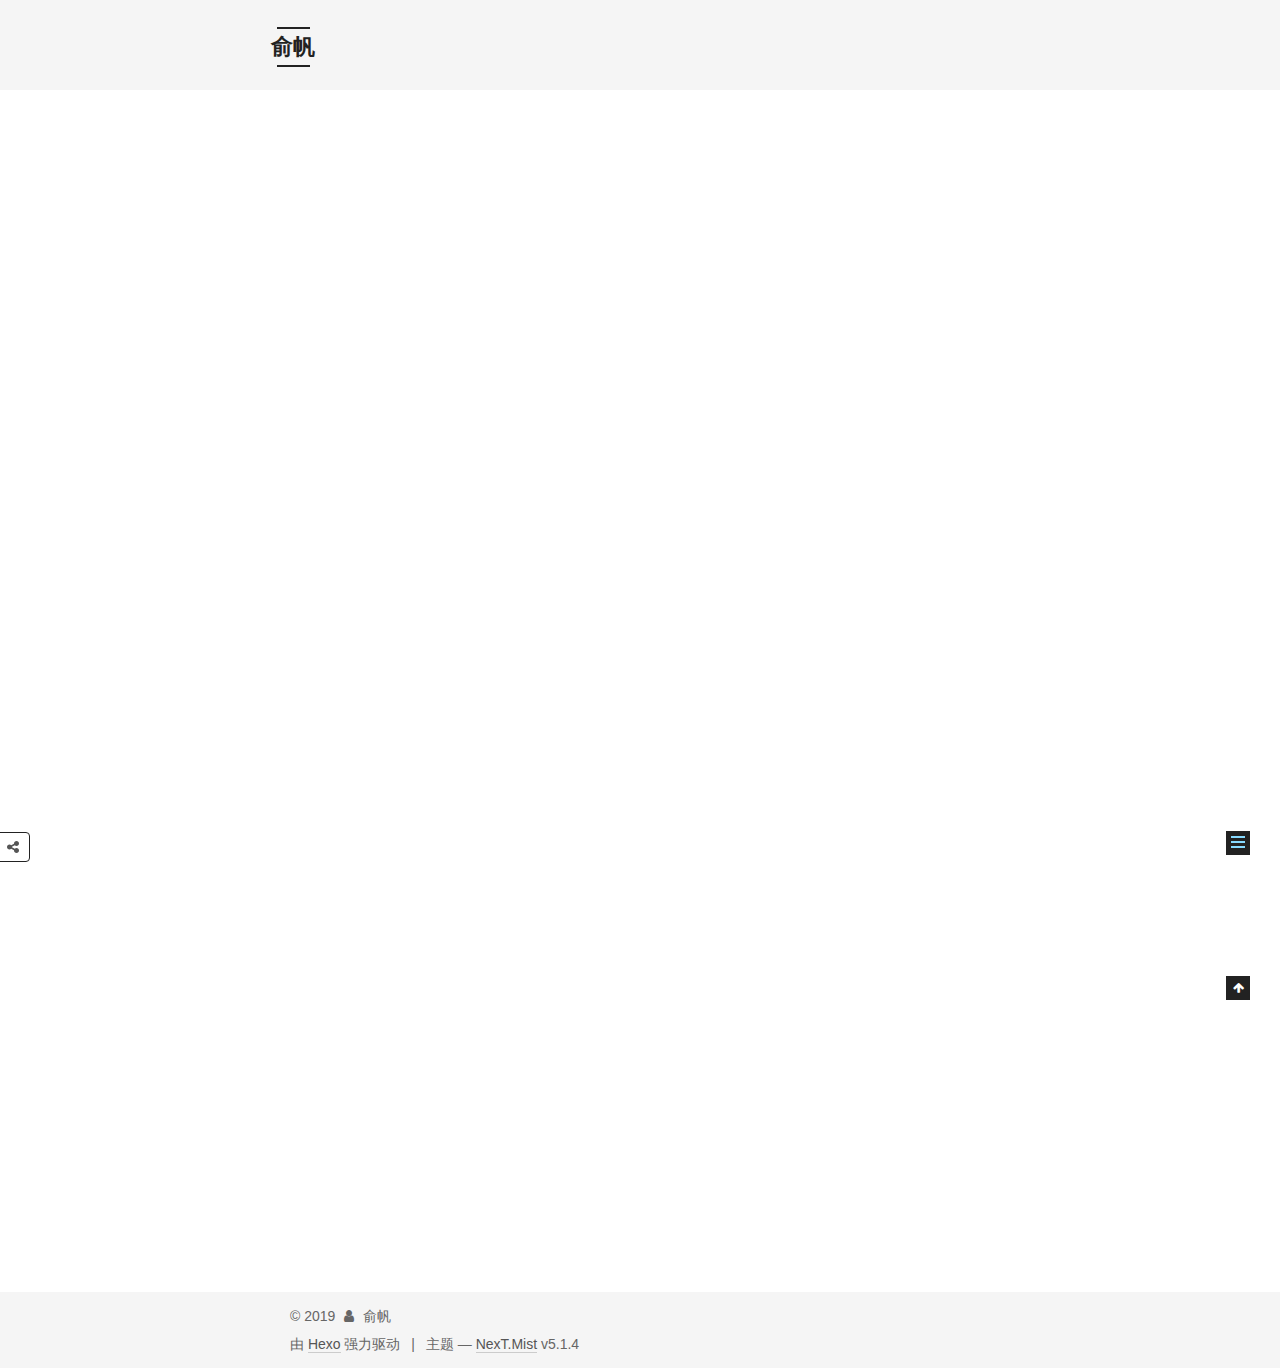
<file: 2019/08/12/hello-world/index.html>
<!DOCTYPE html>



  


<html class="theme-next mist use-motion" lang="zh-Hans">
<head><meta name="generator" content="Hexo 3.9.0">
  <meta charset="UTF-8">
<meta http-equiv="X-UA-Compatible" content="IE=edge">
<meta name="viewport" content="width=device-width, initial-scale=1, maximum-scale=1">
<meta name="theme-color" content="#222">









<meta http-equiv="Cache-Control" content="no-transform">
<meta http-equiv="Cache-Control" content="no-siteapp">
















  
  
  <link href="/lib/fancybox/source/jquery.fancybox.css?v=2.1.5" rel="stylesheet" type="text/css">







<link href="/lib/font-awesome/css/font-awesome.min.css?v=4.6.2" rel="stylesheet" type="text/css">

<link href="/css/main.css?v=5.1.4" rel="stylesheet" type="text/css">


  <link rel="apple-touch-icon" sizes="180x180" href="/images/apple-touch-icon-next.png?v=5.1.4">


  <link rel="icon" type="image/png" sizes="32x32" href="/images/favicon-32x32-next.png?v=5.1.4">


  <link rel="icon" type="image/png" sizes="16x16" href="/images/favicon-16x16-next.png?v=5.1.4">


  <link rel="mask-icon" href="/images/logo.svg?v=5.1.4" color="#222">





  <meta name="keywords" content="Hexo, NexT">










<meta name="description" content="Welcome to Hexo! This is your very first post. Check documentation for more info. If you get any problems when using Hexo, you can find the answer in troubleshooting or you can ask me on GitHub. Quick">
<meta property="og:type" content="article">
<meta property="og:title" content="Hello World">
<meta property="og:url" content="http://yoursite.com/2019/08/12/hello-world/index.html">
<meta property="og:site_name" content="俞帆">
<meta property="og:description" content="Welcome to Hexo! This is your very first post. Check documentation for more info. If you get any problems when using Hexo, you can find the answer in troubleshooting or you can ask me on GitHub. Quick">
<meta property="og:locale" content="zh-Hans">
<meta property="og:updated_time" content="2019-08-12T11:39:06.991Z">
<meta name="twitter:card" content="summary">
<meta name="twitter:title" content="Hello World">
<meta name="twitter:description" content="Welcome to Hexo! This is your very first post. Check documentation for more info. If you get any problems when using Hexo, you can find the answer in troubleshooting or you can ask me on GitHub. Quick">



<script type="text/javascript" id="hexo.configurations">
  var NexT = window.NexT || {};
  var CONFIG = {
    root: '/',
    scheme: 'Mist',
    version: '5.1.4',
    sidebar: {"position":"left","display":"post","offset":12,"b2t":false,"scrollpercent":false,"onmobile":false},
    fancybox: true,
    tabs: true,
    motion: {"enable":true,"async":false,"transition":{"post_block":"fadeIn","post_header":"slideDownIn","post_body":"slideDownIn","coll_header":"slideLeftIn","sidebar":"slideUpIn"}},
    duoshuo: {
      userId: '0',
      author: '博主'
    },
    algolia: {
      applicationID: '',
      apiKey: '',
      indexName: '',
      hits: {"per_page":10},
      labels: {"input_placeholder":"Search for Posts","hits_empty":"We didn't find any results for the search: ${query}","hits_stats":"${hits} results found in ${time} ms"}
    }
  };
</script>



  <link rel="canonical" href="http://yoursite.com/2019/08/12/hello-world/">





  <title>Hello World | 俞帆</title>
  
<script>
  window.fbAsyncInit = function() {
    FB.init({
      appId      : '',
      xfbml      : true,
      version    : 'v2.10'
    });
  };

  (function(d, s, id){
     var js, fjs = d.getElementsByTagName(s)[0];
     if (d.getElementById(id)) {return;}
     js = d.createElement(s); js.id = id;
     js.src = "//connect.facebook.net/zh_Hans/sdk.js";
     fjs.parentNode.insertBefore(js, fjs);
   }(document, 'script', 'facebook-jssdk'));
</script>









</head>

<body itemscope itemtype="http://schema.org/WebPage" lang="zh-Hans">

  
  
    
  

  <div class="container sidebar-position-left page-post-detail">
    <div class="headband"></div>

    <header id="header" class="header" itemscope itemtype="http://schema.org/WPHeader">
      <div class="header-inner"><div class="site-brand-wrapper">
  <div class="site-meta ">
    

    <div class="custom-logo-site-title">
      <a href="/" class="brand" rel="start">
        <span class="logo-line-before"><i></i></span>
        <span class="site-title">俞帆</span>
        <span class="logo-line-after"><i></i></span>
      </a>
    </div>
      
        <p class="site-subtitle">博客</p>
      
  </div>

  <div class="site-nav-toggle">
    <button>
      <span class="btn-bar"></span>
      <span class="btn-bar"></span>
      <span class="btn-bar"></span>
    </button>
  </div>
</div>

<nav class="site-nav">
  

  
    <ul id="menu" class="menu">
      
        
        <li class="menu-item menu-item-home">
          <a href="/" rel="section">
            
              <i class="menu-item-icon fa fa-fw fa-home"></i> <br>
            
            首页
          </a>
        </li>
      
        
        <li class="menu-item menu-item-archives">
          <a href="/archives/" rel="section">
            
              <i class="menu-item-icon fa fa-fw fa-archive"></i> <br>
            
            归档
          </a>
        </li>
      

      
    </ul>
  

  
</nav>



 </div>
    </header>

    <main id="main" class="main">
      <div class="main-inner">
        <div class="content-wrap">
          <div id="content" class="content">
            

  <div id="posts" class="posts-expand">
    

  

  
  
  

  <article class="post post-type-normal" itemscope itemtype="http://schema.org/Article">
  
  
  
  <div class="post-block">
    <link itemprop="mainEntityOfPage" href="http://yoursite.com/2019/08/12/hello-world/">

    <span hidden itemprop="author" itemscope itemtype="http://schema.org/Person">
      <meta itemprop="name" content="俞帆">
      <meta itemprop="description" content>
      <meta itemprop="image" content="/images/avatar.gif">
    </span>

    <span hidden itemprop="publisher" itemscope itemtype="http://schema.org/Organization">
      <meta itemprop="name" content="俞帆">
    </span>

    
      <header class="post-header">

        
        
          <h1 class="post-title" itemprop="name headline">Hello World</h1>
        

        <div class="post-meta">
          <span class="post-time">
            
              <span class="post-meta-item-icon">
                <i class="fa fa-calendar-o"></i>
              </span>
              
                <span class="post-meta-item-text">发表于</span>
              
              <time title="创建于" itemprop="dateCreated datePublished" datetime="2019-08-12T19:39:06+08:00">
                2019-08-12
              </time>
            

            

            
          </span>

          

          
            
          

          
          

          

          

          

        </div>
      </header>
    

    
    
    
    <div class="post-body" itemprop="articleBody">

      
      

      
        <p>Welcome to <a href="https://hexo.io/" target="_blank" rel="noopener">Hexo</a>! This is your very first post. Check <a href="https://hexo.io/docs/" target="_blank" rel="noopener">documentation</a> for more info. If you get any problems when using Hexo, you can find the answer in <a href="https://hexo.io/docs/troubleshooting.html" target="_blank" rel="noopener">troubleshooting</a> or you can ask me on <a href="https://github.com/hexojs/hexo/issues" target="_blank" rel="noopener">GitHub</a>.</p>
<h2 id="Quick-Start"><a href="#Quick-Start" class="headerlink" title="Quick Start"></a>Quick Start</h2><h3 id="Create-a-new-post"><a href="#Create-a-new-post" class="headerlink" title="Create a new post"></a>Create a new post</h3><figure class="highlight bash"><table><tr><td class="gutter"><pre><span class="line">1</span><br></pre></td><td class="code"><pre><span class="line">$ hexo new <span class="string">"My New Post"</span></span><br></pre></td></tr></table></figure>

<p>More info: <a href="https://hexo.io/docs/writing.html" target="_blank" rel="noopener">Writing</a></p>
<h3 id="Run-server"><a href="#Run-server" class="headerlink" title="Run server"></a>Run server</h3><figure class="highlight bash"><table><tr><td class="gutter"><pre><span class="line">1</span><br></pre></td><td class="code"><pre><span class="line">$ hexo server</span><br></pre></td></tr></table></figure>

<p>More info: <a href="https://hexo.io/docs/server.html" target="_blank" rel="noopener">Server</a></p>
<h3 id="Generate-static-files"><a href="#Generate-static-files" class="headerlink" title="Generate static files"></a>Generate static files</h3><figure class="highlight bash"><table><tr><td class="gutter"><pre><span class="line">1</span><br></pre></td><td class="code"><pre><span class="line">$ hexo generate</span><br></pre></td></tr></table></figure>

<p>More info: <a href="https://hexo.io/docs/generating.html" target="_blank" rel="noopener">Generating</a></p>
<h3 id="Deploy-to-remote-sites"><a href="#Deploy-to-remote-sites" class="headerlink" title="Deploy to remote sites"></a>Deploy to remote sites</h3><figure class="highlight bash"><table><tr><td class="gutter"><pre><span class="line">1</span><br></pre></td><td class="code"><pre><span class="line">$ hexo deploy</span><br></pre></td></tr></table></figure>

<p>More info: <a href="https://hexo.io/docs/deployment.html" target="_blank" rel="noopener">Deployment</a></p>

      
    </div>
    
    
    

    

    

    

    <footer class="post-footer">
      

      
      
        <div class="post-widgets">
        

        

        
          
          <div id="needsharebutton-postbottom">
            <span class="btn">
              <i class="fa fa-share-alt" aria-hidden="true"></i>
            </span>
          </div>
        
        </div>
      
      

      

      
      
    </footer>
  </div>
  
  
  
  </article>



    <div class="post-spread">
      
    </div>
  </div>


          </div>
          


          

  



        </div>
        
          
  
  <div class="sidebar-toggle">
    <div class="sidebar-toggle-line-wrap">
      <span class="sidebar-toggle-line sidebar-toggle-line-first"></span>
      <span class="sidebar-toggle-line sidebar-toggle-line-middle"></span>
      <span class="sidebar-toggle-line sidebar-toggle-line-last"></span>
    </div>
  </div>

  <aside id="sidebar" class="sidebar">
    
    <div class="sidebar-inner">

      

      
        <ul class="sidebar-nav motion-element">
          <li class="sidebar-nav-toc sidebar-nav-active" data-target="post-toc-wrap">
            文章目录
          </li>
          <li class="sidebar-nav-overview" data-target="site-overview-wrap">
            站点概览
          </li>
        </ul>
      

      <section class="site-overview-wrap sidebar-panel">
        <div class="site-overview">
          <div class="site-author motion-element" itemprop="author" itemscope itemtype="http://schema.org/Person">
            
              <p class="site-author-name" itemprop="name">俞帆</p>
              <p class="site-description motion-element" itemprop="description">简单的个人博客</p>
          </div>

          <nav class="site-state motion-element">

            
              <div class="site-state-item site-state-posts">
              
                <a href="/archives/">
              
                  <span class="site-state-item-count">1</span>
                  <span class="site-state-item-name">日志</span>
                </a>
              </div>
            

            

            

          </nav>

          

          
            <div class="links-of-author motion-element">
                
                  <span class="links-of-author-item">
                    <a href="https://github.com/qq379840315" target="_blank" title="GitHub">
                      
                        <i class="fa fa-fw fa-globe"></i>GitHub</a>
                  </span>
                
                  <span class="links-of-author-item">
                    <a href="mailto:379840315@qq.com" target="_blank" title="E-Mail">
                      
                        <i class="fa fa-fw fa-globe"></i>E-Mail</a>
                  </span>
                
            </div>
          

          
          

          
          

          

        </div>
      </section>

      
      <!--noindex-->
        <section class="post-toc-wrap motion-element sidebar-panel sidebar-panel-active">
          <div class="post-toc">

            
              
            

            
              <div class="post-toc-content"><ol class="nav"><li class="nav-item nav-level-2"><a class="nav-link" href="#Quick-Start"><span class="nav-number">1.</span> <span class="nav-text">Quick Start</span></a><ol class="nav-child"><li class="nav-item nav-level-3"><a class="nav-link" href="#Create-a-new-post"><span class="nav-number">1.1.</span> <span class="nav-text">Create a new post</span></a></li><li class="nav-item nav-level-3"><a class="nav-link" href="#Run-server"><span class="nav-number">1.2.</span> <span class="nav-text">Run server</span></a></li><li class="nav-item nav-level-3"><a class="nav-link" href="#Generate-static-files"><span class="nav-number">1.3.</span> <span class="nav-text">Generate static files</span></a></li><li class="nav-item nav-level-3"><a class="nav-link" href="#Deploy-to-remote-sites"><span class="nav-number">1.4.</span> <span class="nav-text">Deploy to remote sites</span></a></li></ol></li></ol></div>
            

          </div>
        </section>
      <!--/noindex-->
      

      

    </div>
  </aside>


        
      </div>
    </main>

    <footer id="footer" class="footer">
      <div class="footer-inner">
        <div class="copyright">&copy; <span itemprop="copyrightYear">2019</span>
  <span class="with-love">
    <i class="fa fa-user"></i>
  </span>
  <span class="author" itemprop="copyrightHolder">俞帆</span>

  
</div>


  <div class="powered-by">由 <a class="theme-link" target="_blank" href="https://hexo.io">Hexo</a> 强力驱动</div>



  <span class="post-meta-divider">|</span>



  <div class="theme-info">主题 &mdash; <a class="theme-link" target="_blank" href="https://github.com/iissnan/hexo-theme-next">NexT.Mist</a> v5.1.4</div>




        







        
      </div>
    </footer>

    
      <div class="back-to-top">
        <i class="fa fa-arrow-up"></i>
        
      </div>
    

    
      <div id="needsharebutton-float">
        <span class="btn">
          <i class="fa fa-share-alt" aria-hidden="true"></i>
        </span>
      </div>
    

  </div>

  

<script type="text/javascript">
  if (Object.prototype.toString.call(window.Promise) !== '[object Function]') {
    window.Promise = null;
  }
</script>









  












  
  
    <script type="text/javascript" src="/lib/jquery/index.js?v=2.1.3"></script>
  

  
  
    <script type="text/javascript" src="/lib/fastclick/lib/fastclick.min.js?v=1.0.6"></script>
  

  
  
    <script type="text/javascript" src="/lib/jquery_lazyload/jquery.lazyload.js?v=1.9.7"></script>
  

  
  
    <script type="text/javascript" src="/lib/velocity/velocity.min.js?v=1.2.1"></script>
  

  
  
    <script type="text/javascript" src="/lib/velocity/velocity.ui.min.js?v=1.2.1"></script>
  

  
  
    <script type="text/javascript" src="/lib/fancybox/source/jquery.fancybox.pack.js?v=2.1.5"></script>
  


  


  <script type="text/javascript" src="/js/src/utils.js?v=5.1.4"></script>

  <script type="text/javascript" src="/js/src/motion.js?v=5.1.4"></script>



  
  

  
  <script type="text/javascript" src="/js/src/scrollspy.js?v=5.1.4"></script>
<script type="text/javascript" src="/js/src/post-details.js?v=5.1.4"></script>



  


  <script type="text/javascript" src="/js/src/bootstrap.js?v=5.1.4"></script>



  


  




	





  





  












  





  

  

  

  
  
  
  <link rel="stylesheet" href="/lib/needsharebutton/needsharebutton.css">

  
  
  <script src="/lib/needsharebutton/needsharebutton.js"></script>

  <script>
    
      pbOptions = {};
      
          pbOptions.iconStyle = "box";
      
          pbOptions.boxForm = "horizontal";
      
          pbOptions.position = "bottomCenter";
      
          pbOptions.networks = "Weibo,Wechat,Douban,QQZone,Twitter,Facebook";
      
      new needShareButton('#needsharebutton-postbottom', pbOptions);
    
    
      flOptions = {};
      
          flOptions.iconStyle = "box";
      
          flOptions.boxForm = "horizontal";
      
          flOptions.position = "middleRight";
      
          flOptions.networks = "Weibo,Wechat,Douban,QQZone,Twitter,Facebook";
      
      new needShareButton('#needsharebutton-float', flOptions);
    
  </script>

  

  

  

  

</body>
</html>
</file>
<file: lib/needsharebutton/needsharebutton.css>
/***********************************************
  needShareButton
  - Version 1.0.0
  - Copyright 2015 Dzmitry Vasileuski
  - Licensed under MIT (http://opensource.org/licenses/MIT)
***********************************************/
/* Social icons font
***********************************************/
@import url('font-embedded.css');
.need-share-button {
  position: relative;
}
.need-share-button-opened {
  position: relative;
}
.need-share-button-opened img.need-share-wechat-code-image {
  display: block;

  width: 100%;
  max-width: 200px;
  margin: auto;
}
.need-share-button_dropdown {
  position: absolute;
  z-index: 10;

  visibility: hidden;
  overflow: hidden;

  width: 300px;

  font-size: 16px;

  -webkit-transition: .3s;
          transition: .3s;
  -webkit-transform: scale(.1);
      -ms-transform: scale(.1);
          transform: scale(.1);
  text-align: center;
  white-space: normal;

  opacity: 0;
  -webkit-border-radius: 4px;
          border-radius: 4px;
  background-color: #fff;
  -webkit-box-shadow: 0 0 2px rgba(0, 0, 0, .5);
          box-shadow: 0 0 2px rgba(0, 0, 0, .5);
}
.need-share-button-opened .need-share-button_dropdown {
  visibility: visible;

  -webkit-transform: scale(1);
      -ms-transform: scale(1);
          transform: scale(1);

  opacity: 1;
}
.need-share-button_dropdown-box-vertical,
.need-share-button_dropdown-box-horizontal {
  -webkit-border-radius: 0;
          border-radius: 0;
}
.need-share-button_dropdown-box-vertical {
  width: 50px;
}
.need-share-button_dropdown-box-horizontal {
  width: auto;

  white-space: nowrap;
}
.need-share-button_link {
  display: inline-block;

  width: 50px;
  height: 50px;

  line-height: 50px;

  cursor: pointer;
  text-align: center;
}
.need-share-button_link:hover {
  -webkit-transition: .3s;
          transition: .3s;

  opacity: .7;
}
/* Dropdown position
***********************************************/
.need-share-button_dropdown-top-left {
  right: 100%;
  bottom: 100%;

  margin-right: 10px;
  margin-bottom: 10px;
}
.need-share-button_dropdown-top-right {
  bottom: 100%;
  left: 100%;

  margin-bottom: 10px;
  margin-left: 10px;
}
.need-share-button_dropdown-top-center {
  bottom: 100%;
  left: 50%;

  margin-bottom: 10px;
}
.need-share-button_dropdown-middle-left {
  top: 50%;
  right: 100%;

  margin-right: 10px;
}
.need-share-button_dropdown-middle-right {
  top: 50%;
  left: 100%;

  margin-left: 10px;
}
.need-share-button_dropdown-bottom-left {
  top: 100%;
  right: 100%;

  margin-top: 10px;
  margin-right: 10px;
}
.need-share-button_dropdown-bottom-right {
  top: 100%;
  left: 100%;

  margin-top: 10px;
  margin-left: 10px;
}
.need-share-button_dropdown-bottom-center {
  top: 100%;
  left: 50%;

  margin-top: 10px;
}
/* Default theme
***********************************************/
.need-share-button-default {
  display: inline-block;

  margin-bottom: 0;
  padding: 6px 12px;

  font-size: 14px;
  line-height: 1.42857143;
  font-weight: 400;
  color: #333;

  cursor: pointer;
  -webkit-user-select: none;
     -moz-user-select: none;
      -ms-user-select: none;
          user-select: none;
  text-align: center;
  vertical-align: middle;

  border: 1px solid #ccc;
  -webkit-border-radius: 4px;
          border-radius: 4px;
  background-color: #fff;
}
/* Network buttons
***********************************************/
.need-share-button_wechat {
  color: #a2dc30;
}
.need-share-button_wechat.need-share-button_link-box {
  color: #fff;

  background: #a2dc30;
}
.need-share-button_weibo {
  color: #d52b2b;
}
.need-share-button_weibo.need-share-button_link-box {
  color: #fff;

  background: #d52b2b;
}
.need-share-button_douban {
  color: #072;
}
.need-share-button_douban:before {
  content: '豆';
}
.need-share-button_douban.need-share-button_link-box {
  color: #fff;

  background: #072;
}
.need-share-button_qqzone {
  color: #ffce00;
}
.need-share-button_qqzone.need-share-button_link-box {
  color: #fff;

  background: #ffce00;
}
.need-share-button_renren {
  color: #207cc5;
}
.need-share-button_renren.need-share-button_link-box {
  color: #fff;

  background: #207cc5;
}
.need-share-button_mailto {
  color: #efbe00;
}
.need-share-button_mailto.need-share-button_link-box {
  color: #fff;

  background: #efbe00;
}
.need-share-button_twitter {
  color: #00acec;
}
.need-share-button_twitter.need-share-button_link-box {
  color: #fff;

  background: #00acec;
}
.need-share-button_pinterest {
  color: #cd2027;
}
.need-share-button_pinterest.need-share-button_link-box {
  color: #fff;

  background: #cd2027;
}
.need-share-button_facebook {
  color: #3b5998;
}
.need-share-button_facebook.need-share-button_link-box {
  color: #fff;

  background: #3b5998;
}
.need-share-button_googleplus {
  color: #d44132;
}
.need-share-button_googleplus.need-share-button_link-box {
  color: #fff;

  background: #d44132;
}
.need-share-button_reddit {
  color: #000;
}
.need-share-button_reddit.need-share-button_link-box {
  color: #fff;

  background: #000;
}
.need-share-button_delicious {
  color: #000;
}
.need-share-button_delicious.need-share-button_link-box {
  color: #fff;

  background: #000;
}
.need-share-button_stumbleupon {
  color: #f04e23;
}
.need-share-button_stumbleupon.need-share-button_link-box {
  color: #fff;

  background: #f04e23;
}
.need-share-button_linkedin {
  color: #0085af;
}
.need-share-button_linkedin.need-share-button_link-box {
  color: #fff;

  background: #0085af;
}
.need-share-button_slashdot {
  color: #026664;
}
.need-share-button_slashdot.need-share-button_link-box {
  color: #fff;

  background: #026664;
}
.need-share-button_technorati {
  color: #49ae47;
}
.need-share-button_technorati.need-share-button_link-box {
  color: #fff;

  background: #49ae47;
}
.need-share-button_posterous {
  color: #795d31;
}
.need-share-button_posterous.need-share-button_link-box {
  color: #fff;

  background: #795d31;
}
.need-share-button_tumblr {
  color: #34465d;
}
.need-share-button_tumblr.need-share-button_link-box {
  color: #fff;

  background: #34465d;
}
.need-share-button_googlebookmarks {
  color: #fde331;
}
.need-share-button_googlebookmarks.need-share-button_link-box {
  color: #fff;

  background: #fde331;
}
.need-share-button_newsvine {
  color: #03652c;
}
.need-share-button_newsvine.need-share-button_link-box {
  color: #fff;

  background: #03652c;
}
.need-share-button_evernote {
  color: #79d626;
}
.need-share-button_evernote.need-share-button_link-box {
  color: #fff;

  background: #79d626;
}
.need-share-button_friendfeed {
  color: #b0cbe9;
}
.need-share-button_friendfeed.need-share-button_link-box {
  color: #fff;

  background: #b0cbe9;
}
.need-share-button_vkontakte {
  color: #4c75a3;
}
.need-share-button_vkontakte.need-share-button_link-box {
  color: #fff;

  background: #4c75a3;
}
.need-share-button_odnoklassniki {
  color: #ed812b;
}
.need-share-button_odnoklassniki.need-share-button_link-box {
  color: #fff;

  background: #ed812b;
}
.need-share-button_mailru {
  color: #f89c0e;
}
.need-share-button_mailru.need-share-button_link-box {
  color: #fff;

  background: #f89c0e;
}
</file>
<file: css/main.css>
/* normalize.css v3.0.2 | MIT License | git.io/normalize */
html {
  font-family: sans-serif; /* 1 */
  -ms-text-size-adjust: 100%; /* 2 */
  -webkit-text-size-adjust: 100%; /* 2 */
}
body {
  margin: 0;
}
article,
aside,
details,
figcaption,
figure,
footer,
header,
hgroup,
main,
menu,
nav,
section,
summary {
  display: block;
}
audio,
canvas,
progress,
video {
  display: inline-block; /* 1 */
  vertical-align: baseline; /* 2 */
}
audio:not([controls]) {
  display: none;
  height: 0;
}
[hidden],
template {
  display: none;
}
a {
  background-color: transparent;
}
a:active,
a:hover {
  outline: 0;
}
abbr[title] {
  border-bottom: 1px dotted;
}
b,
strong {
  font-weight: bold;
}
dfn {
  font-style: italic;
}
h1 {
  font-size: 2em;
  margin: 0.67em 0;
}
mark {
  background: #ff0;
  color: #000;
}
small {
  font-size: 80%;
}
sub,
sup {
  font-size: 75%;
  line-height: 0;
  position: relative;
  vertical-align: baseline;
}
sup {
  top: -0.5em;
}
sub {
  bottom: -0.25em;
}
img {
  border: 0;
}
svg:not(:root) {
  overflow: hidden;
}
figure {
  margin: 1em 40px;
}
hr {
  -moz-box-sizing: content-box;
  box-sizing: content-box;
  height: 0;
}
pre {
  overflow: auto;
}
code,
kbd,
pre,
samp {
  font-family: monospace, monospace;
  font-size: 1em;
}
button,
input,
optgroup,
select,
textarea {
  color: inherit; /* 1 */
  font: inherit; /* 2 */
  margin: 0; /* 3 */
}
button {
  overflow: visible;
}
button,
select {
  text-transform: none;
}
button,
html input[type="button"],
input[type="reset"],
input[type="submit"] {
  -webkit-appearance: button; /* 2 */
  cursor: pointer; /* 3 */
}
button[disabled],
html input[disabled] {
  cursor: default;
}
button::-moz-focus-inner,
input::-moz-focus-inner {
  border: 0;
  padding: 0;
}
input {
  line-height: normal;
}
input[type="checkbox"],
input[type="radio"] {
  box-sizing: border-box; /* 1 */
  padding: 0; /* 2 */
}
input[type="number"]::-webkit-inner-spin-button,
input[type="number"]::-webkit-outer-spin-button {
  height: auto;
}
input[type="search"] {
  -webkit-appearance: textfield; /* 1 */
  -moz-box-sizing: content-box;
  -webkit-box-sizing: content-box; /* 2 */
  box-sizing: content-box;
}
input[type="search"]::-webkit-search-cancel-button,
input[type="search"]::-webkit-search-decoration {
  -webkit-appearance: none;
}
fieldset {
  border: 1px solid #c0c0c0;
  margin: 0 2px;
  padding: 0.35em 0.625em 0.75em;
}
legend {
  border: 0; /* 1 */
  padding: 0; /* 2 */
}
textarea {
  overflow: auto;
}
optgroup {
  font-weight: bold;
}
table {
  border-collapse: collapse;
  border-spacing: 0;
}
td,
th {
  padding: 0;
}
::selection {
  background: #262a30;
  color: #fff;
}
body {
  position: relative;
  font-family: 'Lato', "PingFang SC", "Microsoft YaHei", sans-serif;
  font-size: 14px;
  line-height: 2;
  color: #555;
  background: #fff;
}
@media (max-width: 767px) {
  body {
    padding-right: 0 !important;
  }
}
@media (min-width: 768px) and (max-width: 991px) {
  body {
    padding-right: 0 !important;
  }
}
@media (min-width: 1600px) {
  body {
    font-size: 16px;
  }
}
h1,
h2,
h3,
h4,
h5,
h6 {
  margin: 0;
  padding: 0;
  font-weight: bold;
  line-height: 1.5;
  font-family: 'Lato', "PingFang SC", "Microsoft YaHei", sans-serif;
}
h2,
h3,
h4,
h5,
h6 {
  margin: 20px 0 15px;
}
h1 {
  font-size: 24px;
}
@media (max-width: 767px) {
  h1 {
    font-size: 20px;
  }
}
h2 {
  font-size: 22px;
}
@media (max-width: 767px) {
  h2 {
    font-size: 18px;
  }
}
h3 {
  font-size: 20px;
}
@media (max-width: 767px) {
  h3 {
    font-size: 16px;
  }
}
h4 {
  font-size: 18px;
}
@media (max-width: 767px) {
  h4 {
    font-size: 14px;
  }
}
h5 {
  font-size: 16px;
}
@media (max-width: 767px) {
  h5 {
    font-size: 12px;
  }
}
h6 {
  font-size: 14px;
}
@media (max-width: 767px) {
  h6 {
    font-size: 10px;
  }
}
p {
  margin: 0 0 20px 0;
}
a {
  color: #555;
  text-decoration: none;
  outline: none;
  border-bottom: 1px solid #999;
  word-wrap: break-word;
}
a:hover {
  color: #222;
  border-bottom-color: #222;
}
blockquote {
  margin: 0;
  padding: 0;
}
img {
  display: block;
  margin: auto;
  max-width: 100%;
  height: auto;
}
hr {
  margin: 40px 0;
  height: 3px;
  border: none;
  background-color: #ddd;
  background-image: repeating-linear-gradient(-45deg, #fff, #fff 4px, transparent 4px, transparent 8px);
}
blockquote {
  padding: 0 15px;
  color: #666;
  border-left: 4px solid #ddd;
}
blockquote cite::before {
  content: "-";
  padding: 0 5px;
}
dt {
  font-weight: 700;
}
dd {
  margin: 0;
  padding: 0;
}
kbd {
  border: 1px solid #ccc;
  border-radius: 0.2em;
  box-shadow: 0.1em 0.1em 0.2em rgba(0,0,0,0.1);
  background-color: #f9f9f9;
  font-family: inherit;
  background-image: -webkit-linear-gradient(top, #eee, #fff, #eee);
  padding: 0.1em 0.3em;
  white-space: nowrap;
}
.text-left {
  text-align: left;
}
.text-center {
  text-align: center;
}
.text-right {
  text-align: right;
}
.text-justify {
  text-align: justify;
}
.text-nowrap {
  white-space: nowrap;
}
.text-lowercase {
  text-transform: lowercase;
}
.text-uppercase {
  text-transform: uppercase;
}
.text-capitalize {
  text-transform: capitalize;
}
.center-block {
  display: block;
  margin-left: auto;
  margin-right: auto;
}
.clearfix:before,
.clearfix:after {
  content: " ";
  display: table;
}
.clearfix:after {
  clear: both;
}
.pullquote {
  width: 45%;
}
.pullquote.left {
  float: left;
  margin-left: 5px;
  margin-right: 10px;
}
.pullquote.right {
  float: right;
  margin-left: 10px;
  margin-right: 5px;
}
.affix.affix.affix {
  position: fixed;
}
.translation {
  margin-top: -20px;
  font-size: 14px;
  color: #999;
}
.scrollbar-measure {
  width: 100px;
  height: 100px;
  overflow: scroll;
  position: absolute;
  top: -9999px;
}
.use-motion .motion-element {
  opacity: 0;
}
table {
  margin: 20px 0;
  width: 100%;
  border-collapse: collapse;
  border-spacing: 0;
  border: 1px solid #ddd;
  font-size: 14px;
  table-layout: fixed;
  word-wrap: break-all;
}
table>tbody>tr:nth-of-type(odd) {
  background-color: #f9f9f9;
}
table>tbody>tr:hover {
  background-color: #f5f5f5;
}
caption,
th,
td {
  padding: 8px;
  text-align: left;
  vertical-align: middle;
  font-weight: normal;
}
th,
td {
  border-bottom: 3px solid #ddd;
  border-right: 1px solid #eee;
}
th {
  padding-bottom: 10px;
  font-weight: 700;
}
td {
  border-bottom-width: 1px;
}
html,
body {
  height: 100%;
}
.container {
  position: relative;
  min-height: 100%;
}
.header-inner {
  margin: 0 auto;
  padding: 100px 0 70px;
  width: 700px;
}
@media (min-width: 1600px) {
  .container .header-inner {
    width: 900px;
  }
}
.main {
  padding-bottom: 150px;
}
.main-inner {
  margin: 0 auto;
  width: 700px;
}
@media (min-width: 1600px) {
  .container .main-inner {
    width: 900px;
  }
}
.footer {
  position: absolute;
  left: 0;
  bottom: 0;
  width: 100%;
  min-height: 50px;
}
.footer-inner {
  box-sizing: border-box;
  margin: 20px auto;
  width: 700px;
}
@media (min-width: 1600px) {
  .container .footer-inner {
    width: 900px;
  }
}
pre,
.highlight {
  overflow: auto;
  margin: 20px 0;
  padding: 0;
  font-size: 13px;
  color: #4d4d4c;
  background: #f7f7f7;
  line-height: 1.6;
}
pre,
code {
  font-family: consolas, Menlo, "PingFang SC", "Microsoft YaHei", monospace;
}
code {
  padding: 2px 4px;
  word-wrap: break-word;
  color: #555;
  background: #eee;
  border-radius: 3px;
  font-size: 13px;
}
pre {
  padding: 10px;
}
pre code {
  padding: 0;
  color: #4d4d4c;
  background: none;
  text-shadow: none;
}
.highlight {
  border-radius: 1px;
}
.highlight pre {
  border: none;
  margin: 0;
  padding: 10px 0;
}
.highlight table {
  margin: 0;
  width: auto;
  border: none;
}
.highlight td {
  border: none;
  padding: 0;
}
.highlight figcaption {
  font-size: 1em;
  color: #4d4d4c;
  line-height: 1em;
  margin-bottom: 1em;
}
.highlight figcaption:before,
.highlight figcaption:after {
  content: " ";
  display: table;
}
.highlight figcaption:after {
  clear: both;
}
.highlight figcaption a {
  float: right;
  color: #4d4d4c;
}
.highlight figcaption a:hover {
  border-bottom-color: #4d4d4c;
}
.highlight .gutter pre {
  padding-left: 10px;
  padding-right: 10px;
  color: #869194;
  text-align: right;
  background-color: #eff2f3;
}
.highlight .code pre {
  width: 100%;
  padding-left: 10px;
  padding-right: 10px;
  background-color: #f7f7f7;
}
.highlight .line {
  height: 20px;
}
.gutter {
  -webkit-user-select: none;
  -moz-user-select: none;
  -ms-user-select: none;
  user-select: none;
}
.gist table {
  width: auto;
}
.gist table td {
  border: none;
}
pre .deletion {
  background: #fdd;
}
pre .addition {
  background: #dfd;
}
pre .meta {
  color: #8959a8;
}
pre .comment {
  color: #8e908c;
}
pre .variable,
pre .attribute,
pre .tag,
pre .regexp,
pre .ruby .constant,
pre .xml .tag .title,
pre .xml .pi,
pre .xml .doctype,
pre .html .doctype,
pre .css .id,
pre .css .class,
pre .css .pseudo {
  color: #c82829;
}
pre .number,
pre .preprocessor,
pre .built_in,
pre .literal,
pre .params,
pre .constant,
pre .command {
  color: #f5871f;
}
pre .ruby .class .title,
pre .css .rules .attribute,
pre .string,
pre .value,
pre .inheritance,
pre .header,
pre .ruby .symbol,
pre .xml .cdata,
pre .special,
pre .number,
pre .formula {
  color: #718c00;
}
pre .title,
pre .css .hexcolor {
  color: #3e999f;
}
pre .function,
pre .python .decorator,
pre .python .title,
pre .ruby .function .title,
pre .ruby .title .keyword,
pre .perl .sub,
pre .javascript .title,
pre .coffeescript .title {
  color: #4271ae;
}
pre .keyword,
pre .javascript .function {
  color: #8959a8;
}
.full-image.full-image.full-image.full-image {
  border: none;
  max-width: 100%;
  width: auto;
  margin: 20px auto 25px;
}
@media (min-width: 992px) {
  .full-image.full-image.full-image.full-image {
    max-width: none;
    width: 110%;
    margin: 25px -5%;
  }
}
.blockquote-center,
.page-home .post-type-quote blockquote,
.page-post-detail .post-type-quote blockquote {
  position: relative;
  margin: 40px 0;
  padding: 0;
  border-left: none;
  text-align: center;
}
.blockquote-center::before,
.page-home .post-type-quote blockquote::before,
.page-post-detail .post-type-quote blockquote::before,
.blockquote-center::after,
.page-home .post-type-quote blockquote::after,
.page-post-detail .post-type-quote blockquote::after {
  position: absolute;
  content: ' ';
  display: block;
  width: 100%;
  height: 24px;
  opacity: 0.2;
  background-repeat: no-repeat;
  background-position: 0 -6px;
  background-size: 22px 22px;
}
.blockquote-center::before,
.page-home .post-type-quote blockquote::before,
.page-post-detail .post-type-quote blockquote::before {
  top: -20px;
  background-image: url("../images/quote-l.svg");
  border-top: 1px solid #ccc;
}
.blockquote-center::after,
.page-home .post-type-quote blockquote::after,
.page-post-detail .post-type-quote blockquote::after {
  bottom: -20px;
  background-image: url("../images/quote-r.svg");
  border-bottom: 1px solid #ccc;
  background-position: 100% 8px;
}
.blockquote-center p,
.page-home .post-type-quote blockquote p,
.page-post-detail .post-type-quote blockquote p,
.blockquote-center div,
.page-home .post-type-quote blockquote div,
.page-post-detail .post-type-quote blockquote div {
  text-align: center;
}
.post .post-body .group-picture img {
  box-sizing: border-box;
  padding: 0 3px;
  border: none;
}
.post .group-picture-row {
  overflow: hidden;
  margin-top: 6px;
}
.post .group-picture-row:first-child {
  margin-top: 0;
}
.post .group-picture-column {
  float: left;
}
.page-post-detail .post-body .group-picture-column {
  float: none;
  margin-top: 10px;
  width: auto !important;
}
.page-post-detail .post-body .group-picture-column img {
  margin: 0 auto;
}
.page-archive .group-picture-container {
  overflow: hidden;
}
.page-archive .group-picture-row {
  float: left;
}
.page-archive .group-picture-row:first-child {
  margin-top: 6px;
}
.page-archive .group-picture-column {
  max-width: 150px;
  max-height: 150px;
}
.post-body .note {
  position: relative;
  padding: 15px;
  margin-bottom: 20px;
  border: 1px solid #eee;
  border-left-width: 5px;
  border-radius: 3px;
}
.post-body .note h2,
.post-body .note h3,
.post-body .note h4,
.post-body .note h5,
.post-body .note h6 {
  margin-top: 0;
  margin-bottom: 0;
  border-bottom: initial;
  padding-top: 0 !important;
}
.post-body .note p:first-child,
.post-body .note ul:first-child,
.post-body .note ol:first-child,
.post-body .note table:first-child,
.post-body .note pre:first-child,
.post-body .note blockquote:first-child {
  margin-top: 0;
}
.post-body .note p:last-child,
.post-body .note ul:last-child,
.post-body .note ol:last-child,
.post-body .note table:last-child,
.post-body .note pre:last-child,
.post-body .note blockquote:last-child {
  margin-bottom: 0;
}
.post-body .note.default {
  border-left-color: #777;
}
.post-body .note.default h2,
.post-body .note.default h3,
.post-body .note.default h4,
.post-body .note.default h5,
.post-body .note.default h6 {
  color: #777;
}
.post-body .note.primary {
  border-left-color: #6f42c1;
}
.post-body .note.primary h2,
.post-body .note.primary h3,
.post-body .note.primary h4,
.post-body .note.primary h5,
.post-body .note.primary h6 {
  color: #6f42c1;
}
.post-body .note.info {
  border-left-color: #428bca;
}
.post-body .note.info h2,
.post-body .note.info h3,
.post-body .note.info h4,
.post-body .note.info h5,
.post-body .note.info h6 {
  color: #428bca;
}
.post-body .note.success {
  border-left-color: #5cb85c;
}
.post-body .note.success h2,
.post-body .note.success h3,
.post-body .note.success h4,
.post-body .note.success h5,
.post-body .note.success h6 {
  color: #5cb85c;
}
.post-body .note.warning {
  border-left-color: #f0ad4e;
}
.post-body .note.warning h2,
.post-body .note.warning h3,
.post-body .note.warning h4,
.post-body .note.warning h5,
.post-body .note.warning h6 {
  color: #f0ad4e;
}
.post-body .note.danger {
  border-left-color: #d9534f;
}
.post-body .note.danger h2,
.post-body .note.danger h3,
.post-body .note.danger h4,
.post-body .note.danger h5,
.post-body .note.danger h6 {
  color: #d9534f;
}
.post-body .label {
  display: inline;
  padding: 0 2px;
  white-space: nowrap;
}
.post-body .label.default {
  background-color: #f0f0f0;
}
.post-body .label.primary {
  background-color: #efe6f7;
}
.post-body .label.info {
  background-color: #e5f2f8;
}
.post-body .label.success {
  background-color: #e7f4e9;
}
.post-body .label.warning {
  background-color: #fcf6e1;
}
.post-body .label.danger {
  background-color: #fae8eb;
}
.post-body .tabs {
  position: relative;
  display: block;
  margin-bottom: 20px;
  padding-top: 10px;
}
.post-body .tabs ul.nav-tabs {
  margin: 0;
  padding: 0;
  display: flex;
  margin-bottom: -1px;
}
@media (max-width: 413px) {
  .post-body .tabs ul.nav-tabs {
    display: block;
    margin-bottom: 5px;
  }
}
.post-body .tabs ul.nav-tabs li.tab {
  list-style-type: none !important;
  margin: 0 0.25em 0 0;
  border-top: 3px solid transparent;
  border-left: 1px solid transparent;
  border-right: 1px solid transparent;
}
@media (max-width: 413px) {
  .post-body .tabs ul.nav-tabs li.tab {
    margin: initial;
    border-top: 1px solid transparent;
    border-left: 3px solid transparent;
    border-right: 1px solid transparent;
    border-bottom: 1px solid transparent;
  }
}
.post-body .tabs ul.nav-tabs li.tab a {
  outline: 0;
  border-bottom: initial;
  display: block;
  line-height: 1.8em;
  padding: 0.25em 0.75em;
  transition-duration: 0.2s;
  transition-timing-function: ease-out;
  transition-delay: 0s;
}
.post-body .tabs ul.nav-tabs li.tab a i {
  width: 1.285714285714286em;
}
.post-body .tabs ul.nav-tabs li.tab.active {
  border-top: 3px solid #fc6423;
  border-left: 1px solid #ddd;
  border-right: 1px solid #ddd;
  background-color: #fff;
}
@media (max-width: 413px) {
  .post-body .tabs ul.nav-tabs li.tab.active {
    border-top: 1px solid #ddd;
    border-left: 3px solid #fc6423;
    border-right: 1px solid #ddd;
    border-bottom: 1px solid #ddd;
  }
}
.post-body .tabs ul.nav-tabs li.tab.active a {
  cursor: default;
  color: #555;
}
.post-body .tabs .tab-content {
  background-color: #fff;
}
.post-body .tabs .tab-content .tab-pane {
  border: 1px solid #ddd;
  padding: 20px 20px 0 20px;
}
.post-body .tabs .tab-content .tab-pane:not(.active) {
  display: none !important;
}
.post-body .tabs .tab-content .tab-pane.active {
  display: block !important;
}
.btn {
  display: inline-block;
  padding: 0 20px;
  font-size: 14px;
  color: #555;
  background: transparent;
  border: 2px solid #222;
  text-decoration: none;
  border-radius: 0;
  transition-property: background-color;
  transition-duration: 0.2s;
  transition-timing-function: ease-in-out;
  transition-delay: 0s;
  line-height: 2;
}
.btn:hover {
  border-color: #222;
  color: #222;
  background: #fff;
}
.btn +.btn {
  margin: 0 0 8px 8px;
}
.btn .fa-fw {
  width: 1.285714285714286em;
  text-align: left;
}
.btn-bar {
  display: block;
  width: 22px;
  height: 2px;
  background: #555;
  border-radius: 1px;
}
.btn-bar+.btn-bar {
  margin-top: 4px;
}
.pagination {
  margin: 120px 0 40px;
  text-align: center;
  border-top: 1px solid #eee;
}
.page-number-basic,
.pagination .prev,
.pagination .next,
.pagination .page-number,
.pagination .space {
  display: inline-block;
  position: relative;
  top: -1px;
  margin: 0 10px;
  padding: 0 11px;
}
@media (max-width: 767px) {
  .page-number-basic,
  .pagination .prev,
  .pagination .next,
  .pagination .page-number,
  .pagination .space {
    margin: 0 5px;
  }
}
.pagination .prev,
.pagination .next,
.pagination .page-number {
  border-bottom: 0;
  border-top: 1px solid #eee;
  transition-property: border-color;
  transition-duration: 0.2s;
  transition-timing-function: ease-in-out;
  transition-delay: 0s;
}
.pagination .prev:hover,
.pagination .next:hover,
.pagination .page-number:hover {
  border-top-color: #222;
}
.pagination .space {
  padding: 0;
  margin: 0;
}
.pagination .prev {
  margin-left: 0;
}
.pagination .next {
  margin-right: 0;
}
.pagination .page-number.current {
  color: #fff;
  background: #ccc;
  border-top-color: #ccc;
}
@media (max-width: 767px) {
  .pagination {
    border-top: none;
  }
  .pagination .prev,
  .pagination .next,
  .pagination .page-number {
    margin-bottom: 10px;
    border-top: 0;
    border-bottom: 1px solid #eee;
    padding: 0 10px;
  }
  .pagination .prev:hover,
  .pagination .next:hover,
  .pagination .page-number:hover {
    border-bottom-color: #222;
  }
}
.comments {
  margin: 60px 20px 0;
}
.tag-cloud {
  text-align: center;
}
.tag-cloud a {
  display: inline-block;
  margin: 10px;
}
.back-to-top {
  box-sizing: border-box;
  position: fixed;
  bottom: -100px;
  right: 30px;
  z-index: 1050;
  padding: 0 6px;
  width: 24px;
  background: #222;
  font-size: 12px;
  opacity: 1;
  color: #fff;
  cursor: pointer;
  text-align: center;
  -webkit-transform: translateZ(0);
  transition-property: bottom;
  transition-duration: 0.2s;
  transition-timing-function: ease-in-out;
  transition-delay: 0s;
}
@media (min-width: 768px) and (max-width: 991px) {
  .back-to-top {
    display: none !important;
  }
}
@media (max-width: 767px) {
  .back-to-top {
    display: none !important;
  }
}
.back-to-top.back-to-top-on {
  bottom: 19px;
}
.header {
  background: transparent;
}
.header-inner {
  position: relative;
}
.headband {
  height: 3px;
  background: #222;
}
.site-meta {
  margin: 0;
  text-align: left;
}
@media (max-width: 767px) {
  .site-meta {
    text-align: center;
  }
}
.brand {
  position: relative;
  display: inline-block;
  padding: 0 40px;
  color: #222;
  background: #222;
  border-bottom: none;
}
.brand:hover {
  color: #222;
}
.logo {
  display: inline-block;
  margin-right: 5px;
  line-height: 36px;
  vertical-align: top;
}
.site-title {
  display: inline-block;
  vertical-align: top;
  line-height: 36px;
  font-size: 20px;
  font-weight: normal;
  font-family: 'Lato', "PingFang SC", "Microsoft YaHei", sans-serif;
}
.site-subtitle {
  margin-top: 10px;
  font-size: 13px;
  color: #999;
}
.use-motion .brand {
  opacity: 0;
}
.use-motion .logo,
.use-motion .site-title,
.use-motion .site-subtitle {
  opacity: 0;
  position: relative;
  top: -10px;
}
.site-nav-toggle {
  display: none;
  position: absolute;
  top: 10px;
  left: 10px;
}
@media (max-width: 767px) {
  .site-nav-toggle {
    display: block;
  }
}
.site-nav-toggle button {
  margin-top: 2px;
  padding: 9px 10px;
  background: transparent;
  border: none;
}
@media (max-width: 767px) {
  .site-nav {
    display: none;
    margin: 0 -10px;
    padding: 0 10px;
    clear: both;
    border-top: 1px solid #ddd;
  }
}
@media (min-width: 768px) and (max-width: 991px) {
  .site-nav {
    display: block !important;
  }
}
@media (min-width: 992px) {
  .site-nav {
    display: block !important;
  }
}
.menu {
  margin-top: 20px;
  padding-left: 0;
  text-align: center;
}
.menu .menu-item {
  display: inline-block;
  margin: 0 10px;
  list-style: none;
}
@media screen and (max-width: 767px) {
  .menu .menu-item {
    margin-top: 10px;
  }
}
.menu .menu-item a {
  display: block;
  font-size: 13px;
  line-height: inherit;
  border-bottom: 1px solid transparent;
  transition-property: border-color;
  transition-duration: 0.2s;
  transition-timing-function: ease-in-out;
  transition-delay: 0s;
}
.menu .menu-item a:hover {
  border-bottom-color: #222;
}
.menu .menu-item .fa {
  margin-right: 5px;
}
.use-motion .menu-item {
  opacity: 0;
}
.post-body {
  font-family: 'Lato', "PingFang SC", "Microsoft YaHei", sans-serif;
}
@media (max-width: 767px) {
  .post-body {
    word-break: break-word;
  }
}
.post-body .fancybox img {
  display: block !important;
  margin: 0 auto;
  cursor: pointer;
  cursor: zoom-in;
  cursor: -webkit-zoom-in;
}
.post-body .image-caption,
.post-body .figure .caption {
  margin: -20px auto 15px;
  text-align: center;
  font-size: 14px;
  color: #999;
  font-weight: bold;
  line-height: 1;
}
.post-sticky-flag {
  display: inline-block;
  font-size: 16px;
  -ms-transform: rotate(30deg);
  -webkit-transform: rotate(30deg);
  -moz-transform: rotate(30deg);
  -ms-transform: rotate(30deg);
  -o-transform: rotate(30deg);
  transform: rotate(30deg);
}
.use-motion .post-block,
.use-motion .pagination,
.use-motion .comments {
  opacity: 0;
}
.use-motion .post-header {
  opacity: 0;
}
.use-motion .post-body {
  opacity: 0;
}
.use-motion .collection-title {
  opacity: 0;
}
.posts-expand {
  padding-top: 40px;
}
@media (max-width: 767px) {
  .posts-expand {
    margin: 0 20px;
  }
  .post-body pre .gutter pre {
    padding-right: 10px;
  }
  .post-body .highlight {
    margin-left: 0px;
    margin-right: 0px;
    padding: 0;
  }
  .post-body .highlight .gutter pre {
    padding-right: 10px;
  }
}
@media (min-width: 992px) {
  .posts-expand .post-body {
    text-align: justify;
  }
}
.posts-expand .post-body h2,
.posts-expand .post-body h3,
.posts-expand .post-body h4,
.posts-expand .post-body h5,
.posts-expand .post-body h6 {
  padding-top: 10px;
}
.posts-expand .post-body h2 .header-anchor,
.posts-expand .post-body h3 .header-anchor,
.posts-expand .post-body h4 .header-anchor,
.posts-expand .post-body h5 .header-anchor,
.posts-expand .post-body h6 .header-anchor {
  float: right;
  margin-left: 10px;
  color: #ccc;
  border-bottom-style: none;
  visibility: hidden;
}
.posts-expand .post-body h2 .header-anchor:hover,
.posts-expand .post-body h3 .header-anchor:hover,
.posts-expand .post-body h4 .header-anchor:hover,
.posts-expand .post-body h5 .header-anchor:hover,
.posts-expand .post-body h6 .header-anchor:hover {
  color: inherit;
}
.posts-expand .post-body h2:hover .header-anchor,
.posts-expand .post-body h3:hover .header-anchor,
.posts-expand .post-body h4:hover .header-anchor,
.posts-expand .post-body h5:hover .header-anchor,
.posts-expand .post-body h6:hover .header-anchor {
  visibility: visible;
}
.posts-expand .post-body ul li {
  list-style: circle;
}
.posts-expand .post-body img {
  box-sizing: border-box;
  margin: auto;
  padding: 3px;
  border: 1px solid #ddd;
}
.posts-expand .post-body .fancybox img {
  margin: 0 auto 25px;
}
@media (max-width: 767px) {
  .posts-collapse {
    margin: 0 20px;
  }
  .posts-collapse .post-title,
  .posts-collapse .post-meta {
    display: block;
    width: auto;
    text-align: left;
  }
}
.posts-collapse {
  position: relative;
  z-index: 1010;
  margin-left: 0;
}
.posts-collapse::after {
  content: " ";
  position: absolute;
  top: 20px;
  left: 0;
  margin-left: -2px;
  width: 4px;
  height: 100%;
  background: #f5f5f5;
  z-index: -1;
}
@media (max-width: 767px) {
  .posts-collapse {
    margin: 0 20px;
  }
}
.posts-collapse .collection-title {
  position: relative;
  margin: 60px 0;
}
.posts-collapse .collection-title h1,
.posts-collapse .collection-title h2 {
  margin-left: 20px;
}
.posts-collapse .collection-title small {
  color: #bbb;
  margin-left: 5px;
}
.posts-collapse .collection-title::before {
  content: " ";
  position: absolute;
  left: 0;
  top: 50%;
  margin-left: -4px;
  margin-top: -4px;
  width: 8px;
  height: 8px;
  background: #bbb;
  border-radius: 50%;
}
.posts-collapse .post {
  margin: 30px 0;
}
.posts-collapse .post-header {
  position: relative;
  transition-duration: 0.2s;
  transition-timing-function: ease-in-out;
  transition-delay: 0s;
  transition-property: border;
  border-bottom: 1px dashed #ccc;
}
.posts-collapse .post-header::before {
  content: " ";
  position: absolute;
  left: 0;
  top: 12px;
  width: 6px;
  height: 6px;
  margin-left: -4px;
  background: #bbb;
  border-radius: 50%;
  border: 1px solid #fff;
  transition-duration: 0.2s;
  transition-timing-function: ease-in-out;
  transition-delay: 0s;
  transition-property: background;
}
.posts-collapse .post-header:hover {
  border-bottom-color: #666;
}
.posts-collapse .post-header:hover::before {
  background: #222;
}
.posts-collapse .post-meta {
  position: absolute;
  font-size: 12px;
  left: 20px;
  top: 5px;
}
.posts-collapse .post-comments-count {
  display: none;
}
.posts-collapse .post-title {
  margin-left: 60px;
  font-size: 16px;
  font-weight: normal;
  line-height: inherit;
}
.posts-collapse .post-title::after {
  margin-left: 3px;
  opacity: 0.6;
}
.posts-collapse .post-title a {
  color: #666;
  border-bottom: none;
}
.page-home .post-type-quote .post-header,
.page-post-detail .post-type-quote .post-header,
.page-home .post-type-quote .post-tags,
.page-post-detail .post-type-quote .post-tags {
  display: none;
}
.posts-expand .post-title {
  text-align: center;
  word-break: break-word;
  font-weight: 400;
}
.posts-expand .post-title-link {
  display: inline-block;
  position: relative;
  color: #555;
  border-bottom: none;
  line-height: 1.2;
  vertical-align: top;
}
.posts-expand .post-title-link::before {
  content: "";
  position: absolute;
  width: 100%;
  height: 2px;
  bottom: 0;
  left: 0;
  background-color: #000;
  visibility: hidden;
  -webkit-transform: scaleX(0);
  -moz-transform: scaleX(0);
  -ms-transform: scaleX(0);
  -o-transform: scaleX(0);
  transform: scaleX(0);
  transition-duration: 0.2s;
  transition-timing-function: ease-in-out;
  transition-delay: 0s;
}
.posts-expand .post-title-link:hover::before {
  visibility: visible;
  -webkit-transform: scaleX(1);
  -moz-transform: scaleX(1);
  -ms-transform: scaleX(1);
  -o-transform: scaleX(1);
  transform: scaleX(1);
}
.posts-expand .post-title-link .fa {
  font-size: 16px;
}
.posts-expand .post-meta {
  margin: 3px 0 60px 0;
  color: #999;
  font-family: 'Lato', "PingFang SC", "Microsoft YaHei", sans-serif;
  font-size: 12px;
  text-align: center;
}
.posts-expand .post-meta .post-category-list {
  display: inline-block;
  margin: 0;
  padding: 3px;
}
.posts-expand .post-meta .post-category-list-link {
  color: #999;
}
.posts-expand .post-meta .post-description {
  font-size: 14px;
  margin-top: 2px;
}
.post-meta-divider {
  margin: 0 0.5em;
}
.post-meta-item-icon {
  margin-right: 3px;
}
@media (min-width: 768px) and (max-width: 991px) {
  .post-meta-item-icon {
    display: inline-block;
  }
}
@media (max-width: 767px) {
  .post-meta-item-icon {
    display: inline-block;
  }
}
@media (min-width: 768px) and (max-width: 991px) {
  .post-meta-item-text {
    display: none;
  }
}
@media (max-width: 767px) {
  .post-meta-item-text {
    display: none;
  }
}
@media (max-width: 767px) {
  .posts-expand .post-comments-count {
    display: none;
  }
}
.post-button {
  margin-top: 40px;
}
.posts-expand .post-tags {
  margin-top: 40px;
  text-align: center;
}
.posts-expand .post-tags a {
  display: inline-block;
  margin-right: 10px;
  font-size: 13px;
}
.post-nav {
  display: table;
  margin-top: 15px;
  width: 100%;
  border-top: 1px solid #eee;
}
.post-nav-divider {
  display: table-cell;
  width: 10%;
}
.post-nav-item {
  display: table-cell;
  padding: 10px 0 0 0;
  width: 45%;
  vertical-align: top;
}
.post-nav-item a {
  position: relative;
  display: block;
  line-height: 25px;
  font-size: 14px;
  color: #555;
  border-bottom: none;
}
.post-nav-item a:hover {
  color: #222;
  border-bottom: none;
}
.post-nav-item a:active {
  top: 2px;
}
.post-nav-item .fa {
  position: absolute;
  top: 8px;
  left: 0;
  font-size: 12px;
}
.post-nav-next a {
  padding-left: 15px;
}
.post-nav-prev {
  text-align: right;
}
.post-nav-prev a {
  padding-right: 15px;
}
.post-nav-prev .fa {
  right: 0;
  left: auto;
}
.posts-expand .post-eof {
  display: block;
  margin: 80px auto 60px;
  width: 8%;
  height: 1px;
  background: #ccc;
  text-align: center;
}
.post:last-child .post-eof.post-eof.post-eof {
  display: none;
}
.post-gallery {
  display: table;
  table-layout: fixed;
  width: 100%;
  border-collapse: separate;
}
.post-gallery-row {
  display: table-row;
}
.post-gallery .post-gallery-img {
  display: table-cell;
  text-align: center;
  vertical-align: middle;
  border: none;
}
.post-gallery .post-gallery-img img {
  max-width: 100%;
  max-height: 100%;
  border: none;
}
.fancybox-close,
.fancybox-close:hover {
  border: none;
}
.post-widgets {
  border-top: 1px solid #eee;
  padding-top: 9px;
  margin-top: 45px;
  display: flex;
  justify-content: center;
  flex-wrap: wrap;
  align-items: center;
}
.post-widgets .post-meta-divider {
  height: 28px;
  color: #999;
}
.wp_rating {
  height: 20px;
  margin-right: 10px;
  text-align: center;
  line-height: 20px;
  padding-top: 6px;
}
.social-like {
  font-size: 14px;
  text-align: center;
  display: flex;
  justify-content: center;
}
.vk_like {
  width: 85px;
  height: 21px;
  padding-top: 7px;
  align-self: center;
}
.fb_like {
  height: 30px;
  align-self: center;
}
.rtl.post-body p,
.rtl.post-body a,
.rtl.post-body h1,
.rtl.post-body h2,
.rtl.post-body h3,
.rtl.post-body h4,
.rtl.post-body h5,
.rtl.post-body h6,
.rtl.post-body li,
.rtl.post-body ul,
.rtl.post-body ol {
  direction: rtl;
  font-family: UKIJ Ekran;
}
.rtl.post-title {
  font-family: UKIJ Ekran;
}
.sidebar {
  position: fixed;
  right: 0;
  top: 0;
  bottom: 0;
  width: 0;
  z-index: 1040;
  box-shadow: inset 0 2px 6px #000;
  background: #222;
  -webkit-transform: translateZ(0);
}
.sidebar a {
  color: #999;
  border-bottom-color: #555;
}
.sidebar a:hover {
  color: #eee;
}
@media (min-width: 768px) and (max-width: 991px) {
  .sidebar {
    display: none !important;
  }
}
@media (max-width: 767px) {
  .sidebar {
    display: none !important;
  }
}
.sidebar-inner {
  position: relative;
  padding: 20px 10px;
  color: #999;
  text-align: center;
}
.site-overview-wrap {
  overflow: hidden;
}
.site-overview {
  overflow-y: auto;
  overflow-x: hidden;
}
.sidebar-toggle {
  position: fixed;
  right: 30px;
  bottom: 45px;
  width: 14px;
  height: 14px;
  padding: 5px;
  background: #222;
  line-height: 0;
  z-index: 1050;
  cursor: pointer;
  -webkit-transform: translateZ(0);
}
@media (min-width: 768px) and (max-width: 991px) {
  .sidebar-toggle {
    display: none !important;
  }
}
@media (max-width: 767px) {
  .sidebar-toggle {
    display: none !important;
  }
}
.sidebar-toggle-line {
  position: relative;
  display: inline-block;
  vertical-align: top;
  height: 2px;
  width: 100%;
  background: #fff;
  margin-top: 3px;
}
.sidebar-toggle-line:first-child {
  margin-top: 0;
}
.site-author-image {
  display: block;
  margin: 0 auto;
  padding: 2px;
  max-width: 96px;
  height: auto;
  border: 2px solid #333;
}
.site-author-name {
  margin: 5px 0 0;
  text-align: center;
  color: #f5f5f5;
  font-weight: normal;
}
.site-description {
  margin-top: 5px;
  text-align: center;
  font-size: 14px;
  color: #999;
}
.site-state {
  overflow: hidden;
  line-height: 1.4;
  white-space: nowrap;
  text-align: center;
}
.site-state-item {
  display: inline-block;
  padding: 0 15px;
  border-left: 1px solid #333;
}
.site-state-item:first-child {
  border-left: none;
}
.site-state-item a {
  border-bottom: none;
}
.site-state-item-count {
  display: block;
  text-align: center;
  color: inherit;
  font-weight: 600;
  font-size: 18px;
}
.site-state-item-name {
  font-size: 13px;
  color: inherit;
}
.feed-link {
  margin-top: 20px;
}
.feed-link a {
  display: inline-block;
  padding: 0 15px;
  color: #fc6423;
  border: 1px solid #fc6423;
  border-radius: 4px;
}
.feed-link a i {
  color: #fc6423;
  font-size: 14px;
}
.feed-link a:hover {
  color: #fff;
  background: #fc6423;
}
.feed-link a:hover i {
  color: #fff;
}
.links-of-author {
  margin-top: 20px;
}
.links-of-author a {
  display: inline-block;
  vertical-align: middle;
  margin-right: 10px;
  margin-bottom: 10px;
  border-bottom-color: #555;
  font-size: 13px;
}
.links-of-author a:before {
  display: inline-block;
  vertical-align: middle;
  margin-right: 3px;
  content: " ";
  width: 4px;
  height: 4px;
  border-radius: 50%;
  background: #42ff8b;
}
.links-of-blogroll {
  font-size: 13px;
}
.links-of-blogroll-title {
  margin-top: 20px;
  font-size: 14px;
  font-weight: 600;
}
.links-of-blogroll-list {
  margin: 0;
  padding: 0;
  list-style: none;
}
.links-of-blogroll-item {
  padding: 2px 10px;
}
.links-of-blogroll-item a {
  max-width: 280px;
  box-sizing: border-box;
  display: inline-block;
  overflow: hidden;
  white-space: nowrap;
  text-overflow: ellipsis;
}
.sidebar-nav {
  margin: 0 0 20px;
  padding-left: 0;
}
.sidebar-nav li {
  display: inline-block;
  cursor: pointer;
  border-bottom: 1px solid transparent;
  font-size: 14px;
  color: #555;
}
.sidebar-nav li:hover {
  color: #f5f5f5;
}
.page-post-detail .sidebar-nav-toc {
  padding: 0 5px;
}
.page-post-detail .sidebar-nav-overview {
  margin-left: 10px;
}
.sidebar-nav .sidebar-nav-active {
  color: #87daff;
  border-bottom-color: #87daff;
}
.sidebar-nav .sidebar-nav-active:hover {
  color: #87daff;
}
.sidebar-panel {
  display: none;
}
.sidebar-panel-active {
  display: block;
}
.post-toc-empty {
  font-size: 14px;
  color: #666;
}
.post-toc-wrap {
  overflow: hidden;
}
.post-toc {
  overflow: auto;
}
.post-toc ol {
  margin: 0;
  padding: 0 2px 5px 10px;
  text-align: left;
  list-style: none;
  font-size: 14px;
}
.post-toc ol > ol {
  padding-left: 0;
}
.post-toc ol a {
  transition-duration: 0.2s;
  transition-timing-function: ease-in-out;
  transition-delay: 0s;
  transition-property: all;
  color: #999;
  border-bottom-color: #555;
}
.post-toc ol a:hover {
  color: #ccc;
  border-bottom-color: #ccc;
}
.post-toc .nav-item {
  overflow: hidden;
  text-overflow: ellipsis;
  text-align: justify;
  white-space: nowrap;
  line-height: 1.8;
}
.post-toc .nav .nav-child {
  display: none;
}
.post-toc .nav .active > .nav-child {
  display: block;
}
.post-toc .nav .active-current > .nav-child {
  display: block;
}
.post-toc .nav .active-current > .nav-child > .nav-item {
  display: block;
}
.post-toc .nav .active > a {
  color: #87daff;
  border-bottom-color: #87daff;
}
.post-toc .nav .active-current > a {
  color: #87daff;
}
.post-toc .nav .active-current > a:hover {
  color: #87daff;
}
.footer {
  font-size: 14px;
  color: #999;
}
.footer img {
  border: none;
}
.footer-inner {
  text-align: center;
}
.with-love {
  display: inline-block;
  margin: 0 5px;
}
.powered-by,
.theme-info {
  display: inline-block;
}
.cc-license {
  margin-top: 10px;
  text-align: center;
}
.cc-license .cc-opacity {
  opacity: 0.7;
  border-bottom: none;
}
.cc-license .cc-opacity:hover {
  opacity: 0.9;
}
.cc-license img {
  display: inline-block;
}
.theme-next #ds-thread #ds-reset {
  color: #555;
}
.theme-next #ds-thread #ds-reset .ds-replybox {
  margin-bottom: 30px;
}
.theme-next #ds-thread #ds-reset .ds-replybox .ds-avatar,
.theme-next #ds-reset .ds-avatar img {
  box-shadow: none;
}
.theme-next #ds-thread #ds-reset .ds-textarea-wrapper {
  border-color: #c7d4e1;
  background: none;
  border-top-right-radius: 3px;
  border-top-left-radius: 3px;
}
.theme-next #ds-thread #ds-reset .ds-textarea-wrapper textarea {
  height: 60px;
}
.theme-next #ds-reset .ds-rounded-top {
  border-radius: 0;
}
.theme-next #ds-thread #ds-reset .ds-post-toolbar {
  box-sizing: border-box;
  border: 1px solid #c7d4e1;
  background: #f6f8fa;
}
.theme-next #ds-thread #ds-reset .ds-post-options {
  height: 40px;
  border: none;
  background: none;
}
.theme-next #ds-thread #ds-reset .ds-toolbar-buttons {
  top: 11px;
}
.theme-next #ds-thread #ds-reset .ds-sync {
  top: 5px;
}
.theme-next #ds-thread #ds-reset .ds-post-button {
  top: 4px;
  right: 5px;
  width: 90px;
  height: 30px;
  border: 1px solid #c5ced7;
  border-radius: 3px;
  background-image: linear-gradient(#fbfbfc, #f5f7f9);
  color: #60676d;
}
.theme-next #ds-thread #ds-reset .ds-post-button:hover {
  background-position: 0 -30px;
  color: #60676d;
}
.theme-next #ds-thread #ds-reset .ds-comments-info {
  padding: 10px 0;
}
.theme-next #ds-thread #ds-reset .ds-sort {
  display: none;
}
.theme-next #ds-thread #ds-reset li.ds-tab a.ds-current {
  border: none;
  background: #f6f8fa;
  color: #60676d;
}
.theme-next #ds-thread #ds-reset li.ds-tab a.ds-current:hover {
  background-color: #e9f0f7;
  color: #60676d;
}
.theme-next #ds-thread #ds-reset li.ds-tab a {
  border-radius: 2px;
  padding: 5px;
}
.theme-next #ds-thread #ds-reset .ds-login-buttons p {
  color: #999;
  line-height: 36px;
}
.theme-next #ds-thread #ds-reset .ds-login-buttons .ds-service-list li {
  height: 28px;
}
.theme-next #ds-thread #ds-reset .ds-service-list a {
  background: none;
  padding: 5px;
  border: 1px solid;
  border-radius: 3px;
  text-align: center;
}
.theme-next #ds-thread #ds-reset .ds-service-list a:hover {
  color: #fff;
  background: #666;
}
.theme-next #ds-thread #ds-reset .ds-service-list .ds-weibo {
  color: #fc9b00;
  border-color: #fc9b00;
}
.theme-next #ds-thread #ds-reset .ds-service-list .ds-weibo:hover {
  background: #fc9b00;
}
.theme-next #ds-thread #ds-reset .ds-service-list .ds-qq {
  color: #60a3ec;
  border-color: #60a3ec;
}
.theme-next #ds-thread #ds-reset .ds-service-list .ds-qq:hover {
  background: #60a3ec;
}
.theme-next #ds-thread #ds-reset .ds-service-list .ds-renren {
  color: #2e7ac4;
  border-color: #2e7ac4;
}
.theme-next #ds-thread #ds-reset .ds-service-list .ds-renren:hover {
  background: #2e7ac4;
}
.theme-next #ds-thread #ds-reset .ds-service-list .ds-douban {
  color: #37994c;
  border-color: #37994c;
}
.theme-next #ds-thread #ds-reset .ds-service-list .ds-douban:hover {
  background: #37994c;
}
.theme-next #ds-thread #ds-reset .ds-service-list .ds-kaixin {
  color: #fef20d;
  border-color: #fef20d;
}
.theme-next #ds-thread #ds-reset .ds-service-list .ds-kaixin:hover {
  background: #fef20d;
}
.theme-next #ds-thread #ds-reset .ds-service-list .ds-netease {
  color: #f00;
  border-color: #f00;
}
.theme-next #ds-thread #ds-reset .ds-service-list .ds-netease:hover {
  background: #f00;
}
.theme-next #ds-thread #ds-reset .ds-service-list .ds-sohu {
  color: #ffcb05;
  border-color: #ffcb05;
}
.theme-next #ds-thread #ds-reset .ds-service-list .ds-sohu:hover {
  background: #ffcb05;
}
.theme-next #ds-thread #ds-reset .ds-service-list .ds-baidu {
  color: #2831e0;
  border-color: #2831e0;
}
.theme-next #ds-thread #ds-reset .ds-service-list .ds-baidu:hover {
  background: #2831e0;
}
.theme-next #ds-thread #ds-reset .ds-service-list .ds-google {
  color: #166bec;
  border-color: #166bec;
}
.theme-next #ds-thread #ds-reset .ds-service-list .ds-google:hover {
  background: #166bec;
}
.theme-next #ds-thread #ds-reset .ds-service-list .ds-weixin {
  color: #00ce0d;
  border-color: #00ce0d;
}
.theme-next #ds-thread #ds-reset .ds-service-list .ds-weixin:hover {
  background: #00ce0d;
}
.theme-next #ds-thread #ds-reset .ds-service-list .ds-more-services {
  border: none;
}
.theme-next #ds-thread #ds-reset .ds-service-list .ds-more-services:hover {
  background: none;
}
.theme-next #ds-reset .duoshuo-ua-admin {
  display: inline-block;
  color: #f00;
}
.theme-next #ds-reset .duoshuo-ua-platform,
.theme-next #ds-reset .duoshuo-ua-browser {
  color: #ccc;
}
.theme-next #ds-reset .duoshuo-ua-platform .fa,
.theme-next #ds-reset .duoshuo-ua-browser .fa {
  display: inline-block;
  margin-right: 3px;
}
.theme-next #ds-reset .duoshuo-ua-separator {
  display: inline-block;
  margin-left: 5px;
}
.theme-next .this_ua {
  background-color: #ccc !important;
  border-radius: 4px;
  padding: 0 5px !important;
  margin: 1px 1px !important;
  border: 1px solid #bbb !important;
  color: #fff;
  display: inline-block !important;
}
.theme-next .this_ua.admin {
  background-color: #d9534f !important;
  border-color: #d9534f !important;
}
.theme-next .this_ua.platform.iOS,
.theme-next .this_ua.platform.Mac,
.theme-next .this_ua.platform.Windows {
  background-color: #39b3d7 !important;
  border-color: #46b8da !important;
}
.theme-next .this_ua.platform.Linux {
  background-color: #3a3a3a !important;
  border-color: #1f1f1f !important;
}
.theme-next .this_ua.platform.Android {
  background-color: #00c47d !important;
  border-color: #01b171 !important;
}
.theme-next .this_ua.browser.Mobile,
.theme-next .this_ua.browser.Chrome {
  background-color: #5cb85c !important;
  border-color: #4cae4c !important;
}
.theme-next .this_ua.browser.Firefox {
  background-color: #f0ad4e !important;
  border-color: #eea236 !important;
}
.theme-next .this_ua.browser.Maxthon,
.theme-next .this_ua.browser.IE {
  background-color: #428bca !important;
  border-color: #357ebd !important;
}
.theme-next .this_ua.browser.baidu,
.theme-next .this_ua.browser.UCBrowser,
.theme-next .this_ua.browser.Opera {
  background-color: #d9534f !important;
  border-color: #d43f3a !important;
}
.theme-next .this_ua.browser.Android,
.theme-next .this_ua.browser.QQBrowser {
  background-color: #78ace9 !important;
  border-color: #4cae4c !important;
}
.post-spread {
  margin-top: 20px;
  text-align: center;
}
.jiathis_style {
  display: inline-block;
}
.jiathis_style a {
  border: none;
}
.fa {
  font-family: FontAwesome !important;
}
.post-spread {
  margin-top: 20px;
  text-align: center;
}
.bdshare-slide-button-box a {
  border: none;
}
.bdsharebuttonbox {
  display: inline-block;
}
.bdsharebuttonbox a {
  border: none;
}
.local-search-pop-overlay {
  position: fixed;
  width: 100%;
  height: 100%;
  top: 0;
  left: 0;
  z-index: 2080;
  background-color: rgba(0,0,0,0.3);
}
.local-search-popup {
  display: none;
  position: fixed;
  top: 10%;
  left: 50%;
  margin-left: -350px;
  width: 700px;
  height: 80%;
  padding: 0;
  background: #fff;
  color: #333;
  z-index: 9999;
  border-radius: 5px;
}
@media (max-width: 767px) {
  .local-search-popup {
    padding: 0;
    top: 0;
    left: 0;
    margin: 0;
    width: 100%;
    height: 100%;
    border-radius: 0;
  }
}
.local-search-popup ul.search-result-list {
  padding: 0;
  margin: 0 5px;
}
.local-search-popup p.search-result {
  border-bottom: 1px dashed #ccc;
  padding: 5px 0;
}
.local-search-popup a.search-result-title {
  font-weight: bold;
  font-size: 16px;
}
.local-search-popup .search-keyword {
  border-bottom: 1px dashed #f00;
  font-weight: bold;
  color: #f00;
}
.local-search-popup .local-search-header {
  padding: 5px;
  height: 36px;
  background: #f5f5f5;
  border-top-left-radius: 5px;
  border-top-right-radius: 5px;
}
.local-search-popup #local-search-result {
  overflow: auto;
  position: relative;
  padding: 5px 25px;
  height: calc(100% - 55px);
}
.local-search-popup .local-search-input-wrapper {
  display: inline-block;
  width: calc(100% - 90px);
  height: 36px;
  line-height: 36px;
  padding: 0 5px;
}
.local-search-popup .local-search-input-wrapper input {
  padding: 8px 0;
  height: 20px;
  display: block;
  width: 100%;
  outline: none;
  border: none;
  background: transparent;
  vertical-align: middle;
}
.local-search-popup .search-icon,
.local-search-popup .popup-btn-close {
  display: inline-block;
  font-size: 18px;
  color: #999;
  height: 36px;
  width: 18px;
  padding-left: 10px;
  padding-right: 10px;
}
.local-search-popup .search-icon {
  float: left;
}
.local-search-popup .popup-btn-close {
  border-left: 1px solid #eee;
  float: right;
  cursor: pointer;
}
.local-search-popup #no-result {
  position: absolute;
  left: 50%;
  top: 50%;
  -webkit-transform: translate(-50%, -50%);
  -webkit-transform: translate(-50%, -50%);
  -moz-transform: translate(-50%, -50%);
  -ms-transform: translate(-50%, -50%);
  -o-transform: translate(-50%, -50%);
  transform: translate(-50%, -50%);
  color: #ccc;
}
.site-uv,
.site-pv,
.page-pv {
  display: inline-block;
}
.site-uv .busuanzi-value,
.site-pv .busuanzi-value,
.page-pv .busuanzi-value {
  margin: 0 5px;
}
.site-uv {
  margin-right: 10px;
}
.site-uv::after {
  content: "|";
  padding-left: 10px;
}
#needsharebutton-postbottom {
  position: relative;
  cursor: pointer;
  height: 26px;
}
#needsharebutton-postbottom .btn {
  display: initial;
  padding: 1px 4px;
  border: 1px solid #222;
  border-radius: 3px;
}
#needsharebutton-float {
  position: fixed;
  bottom: 38px;
  left: -8px;
  z-index: 9999;
  cursor: pointer;
}
#needsharebutton-float .btn {
  padding: 0 10px 0 14px;
  border: 1px solid #222;
  border-radius: 4px;
}
.page-archive .archive-page-counter {
  position: relative;
  top: 3px;
  left: 20px;
}
@media (max-width: 767px) {
  .page-archive .archive-page-counter {
    top: 5px;
  }
}
.page-archive .posts-collapse .archive-move-on {
  position: absolute;
  top: 11px;
  left: 0;
  margin-left: -6px;
  width: 10px;
  height: 10px;
  opacity: 0.5;
  background: #555;
  border: 1px solid #fff;
  border-radius: 50%;
}
.category-all-page .category-all-title {
  text-align: center;
}
.category-all-page .category-all {
  margin-top: 20px;
}
.category-all-page .category-list {
  margin: 0;
  padding: 0;
  list-style: none;
}
.category-all-page .category-list-item {
  margin: 5px 10px;
}
.category-all-page .category-list-count {
  color: #bbb;
}
.category-all-page .category-list-count:before {
  display: inline;
  content: " (";
}
.category-all-page .category-list-count:after {
  display: inline;
  content: ") ";
}
.category-all-page .category-list-child {
  padding-left: 10px;
}
#schedule ul#event-list {
  padding-left: 30px;
}
#schedule ul#event-list hr {
  margin: 20px 0 45px 0 !important;
  background: #222;
}
#schedule ul#event-list hr:after {
  display: inline-block;
  content: 'NOW';
  background: #222;
  color: #fff;
  font-weight: bold;
  text-align: right;
  padding: 0 5px;
}
#schedule ul#event-list li.event {
  margin: 20px 0px;
  background: #f9f9f9;
  padding-left: 10px;
  min-height: 40px;
}
#schedule ul#event-list li.event h2.event-summary {
  margin: 0;
  padding-bottom: 3px;
}
#schedule ul#event-list li.event h2.event-summary:before {
  display: inline-block;
  font-family: FontAwesome;
  font-size: 8px;
  content: '\f111';
  vertical-align: middle;
  margin-right: 25px;
  color: #bbb;
}
#schedule ul#event-list li.event span.event-relative-time {
  display: inline-block;
  font-size: 12px;
  font-weight: 400;
  padding-left: 12px;
  color: #bbb;
}
#schedule ul#event-list li.event span.event-details {
  display: block;
  color: #bbb;
  margin-left: 56px;
  padding-top: 3px;
  padding-bottom: 6px;
  text-indent: -24px;
  line-height: 18px;
}
#schedule ul#event-list li.event span.event-details:before {
  text-indent: 0;
  display: inline-block;
  width: 14px;
  font-family: FontAwesome;
  text-align: center;
  margin-right: 9px;
  color: #bbb;
}
#schedule ul#event-list li.event span.event-details.event-location:before {
  content: '\f041';
}
#schedule ul#event-list li.event span.event-details.event-duration:before {
  content: '\f017';
}
#schedule ul#event-list li.event-past {
  background: #fcfcfc;
}
#schedule ul#event-list li.event-past > * {
  opacity: 0.6;
}
#schedule ul#event-list li.event-past h2.event-summary {
  color: #bbb;
}
#schedule ul#event-list li.event-past h2.event-summary:before {
  color: #dfdfdf;
}
#schedule ul#event-list li.event-now {
  background: #222;
  color: #fff;
  padding: 15px 0 15px 10px;
}
#schedule ul#event-list li.event-now h2.event-summary:before {
  -webkit-transform: scale(1.2);
  -moz-transform: scale(1.2);
  -ms-transform: scale(1.2);
  -o-transform: scale(1.2);
  transform: scale(1.2);
  color: #fff;
  animation: dot-flash 1s alternate infinite ease-in-out;
}
#schedule ul#event-list li.event-now * {
  color: #fff !important;
}
@-moz-keyframes dot-flash {
  from {
    opacity: 1;
    -webkit-transform: scale(1.1);
    -moz-transform: scale(1.1);
    -ms-transform: scale(1.1);
    -o-transform: scale(1.1);
    transform: scale(1.1);
  }
  to {
    opacity: 0;
    -webkit-transform: scale(1);
    -moz-transform: scale(1);
    -ms-transform: scale(1);
    -o-transform: scale(1);
    transform: scale(1);
  }
}
@-webkit-keyframes dot-flash {
  from {
    opacity: 1;
    -webkit-transform: scale(1.1);
    -moz-transform: scale(1.1);
    -ms-transform: scale(1.1);
    -o-transform: scale(1.1);
    transform: scale(1.1);
  }
  to {
    opacity: 0;
    -webkit-transform: scale(1);
    -moz-transform: scale(1);
    -ms-transform: scale(1);
    -o-transform: scale(1);
    transform: scale(1);
  }
}
@-o-keyframes dot-flash {
  from {
    opacity: 1;
    -webkit-transform: scale(1.1);
    -moz-transform: scale(1.1);
    -ms-transform: scale(1.1);
    -o-transform: scale(1.1);
    transform: scale(1.1);
  }
  to {
    opacity: 0;
    -webkit-transform: scale(1);
    -moz-transform: scale(1);
    -ms-transform: scale(1);
    -o-transform: scale(1);
    transform: scale(1);
  }
}
@keyframes dot-flash {
  from {
    opacity: 1;
    -webkit-transform: scale(1.1);
    -moz-transform: scale(1.1);
    -ms-transform: scale(1.1);
    -o-transform: scale(1.1);
    transform: scale(1.1);
  }
  to {
    opacity: 0;
    -webkit-transform: scale(1);
    -moz-transform: scale(1);
    -ms-transform: scale(1);
    -o-transform: scale(1);
    transform: scale(1);
  }
}
.page-post-detail .sidebar-toggle-line {
  background: #87daff;
}
.page-post-detail .comments {
  overflow: hidden;
}
h1,
h2,
h3,
h4,
h5,
h6 {
  margin: 20px 0 10px;
}
p {
  margin: 0 0 25px 0;
}
a {
  border-bottom-color: #ccc;
}
hr {
  margin: 20px 0;
  height: 2px;
}
.main-inner {
  margin-top: 80px;
}
.header {
  background: #f5f5f5;
}
.header-inner {
  padding: 25px 0 20px;
}
.header-inner:before,
.header-inner:after {
  content: " ";
  display: table;
}
.header-inner:after {
  clear: both;
}
@media (max-width: 767px) {
  .header-inner {
    width: auto;
    margin-bottom: 50px;
    padding: 10px;
  }
}
.site-meta {
  float: left;
  margin-left: -20px;
  line-height: normal;
}
@media (max-width: 767px) {
  .site-meta {
    margin-left: 10px;
  }
}
.site-meta .brand {
  padding: 2px 1px;
  background: none;
}
@media (max-width: 767px) {
  .site-meta .brand {
    display: block;
  }
}
.site-meta .logo {
  display: none;
}
.site-meta .site-title {
  font-size: 22px;
  font-weight: bolder;
}
@media (max-width: 767px) {
  .site-meta .site-title {
    line-height: 34px;
  }
}
.logo-line-before,
.logo-line-after {
  display: block;
  overflow: hidden;
  margin: 0 auto;
  width: 75%;
}
@media (max-width: 767px) {
  .logo-line-before,
  .logo-line-after {
    display: none;
  }
}
.logo-line-before i,
.logo-line-after i {
  position: relative;
  display: block;
  height: 2px;
  background: #222;
}
@media (max-width: 767px) {
  .logo-line-before i,
  .logo-line-after i {
    height: 3px;
  }
}
.use-motion .logo-line-before i {
  left: -100%;
}
.use-motion .logo-line-after i {
  right: -100%;
}
.site-subtitle {
  display: none;
}
.site-nav-toggle {
  position: static;
  float: right;
}
.menu {
  float: right;
  margin: 8px 0 0 0;
}
@media (max-width: 767px) {
  .menu {
    margin: 20px 0 0 0;
    padding: 0;
  }
}
.menu br {
  display: none;
}
.menu .menu-item {
  margin: 0;
}
@media (max-width: 767px) {
  .menu .menu-item {
    display: block;
  }
}
.menu .menu-item a {
  padding: 0 10px;
  background: none;
  border: none;
  border-radius: 2px;
  transition-property: background;
}
@media (max-width: 767px) {
  .menu .menu-item a {
    text-align: left;
  }
}
.menu .menu-item a:hover {
  background: #e1e1e1;
}
.menu a::before {
  display: none;
}
@media (max-width: 767px) {
  .menu a::before {
    display: block;
  }
}
@media (max-width: 767px) {
  .menu {
    float: none;
  }
}
.site-search form {
  display: none;
}
.posts-expand {
  padding-top: 0;
}
.posts-expand .post-title,
.posts-expand .post-meta {
  text-align: left;
}
@media (max-width: 767px) {
  .posts-expand .post-title,
  .posts-expand .post-meta {
    text-align: center;
  }
}
.posts-expand .post-eof {
  display: none;
}
.posts-expand .post {
  margin-top: 120px;
}
.posts-expand .post:first-child {
  margin-top: 0;
}
.posts-expand .post-meta {
  margin-top: 5px;
  margin-bottom: 20px;
}
.posts-expand .post-title {
  position: relative;
  font-size: 26px;
  font-weight: 400;
}
@media (max-width: 767px) {
  .posts-expand .post-title {
    font-size: 22px;
  }
}
@media (min-width: 1600px) {
  .posts-expand .post-title {
    font-size: 26px;
  }
}
.posts-expand .post-title:hover:before {
  background: #222;
}
@media (max-width: 767px) {
  .posts-expand .post-body {
    font-size: 12px;
  }
}
.posts-expand .post-body img {
  margin: 0;
}
.posts-expand .post-tags {
  text-align: left;
}
.posts-expand .post-tags a {
  padding: 1px 5px;
  background: #f5f5f5;
  border-bottom: none;
}
.posts-expand .post-tags a:hover {
  background: #ccc;
}
.posts-expand .post-nav {
  margin-top: 40px;
}
.post-button {
  margin-top: 20px;
  text-align: left;
}
.post-button a {
  padding: 0;
  font-size: 14px;
  background: none;
  border: none;
  border-bottom: 2px solid #666;
  transition-property: border;
}
@media (max-width: 767px) {
  .post-button a {
    font-size: 12px;
  }
}
@media (min-width: 1600px) {
  .post-button a {
    font-size: 16px;
  }
}
.post-button a:hover {
  border-bottom-color: #222;
}
.links-of-blogroll-inline .links-of-blogroll-item {
  display: inline-block;
}
.btn {
  padding: 0 10px;
  border-width: 2px;
  border-radius: 0;
}
.headband {
  display: none;
}
.site-search {
  position: relative;
  float: right;
  margin-top: 5px;
  padding-top: 3px;
}
@media (max-width: 767px) {
  .site-search {
    float: none;
    padding: 0 10px;
  }
}
@media (max-width: 767px) {
  .container .main-inner {
    width: auto;
  }
}
.page-post-detail .post-title,
.page-post-detail .post-meta {
  text-align: center;
}
.page-post-detail .post-title:before {
  display: none;
}
.page-post-detail .post-meta {
  margin-bottom: 60px;
}
.pagination {
  margin: 120px 0 0;
  text-align: left;
}
@media (max-width: 767px) {
  .pagination {
    margin: 80px 10px 0;
    text-align: center;
  }
}
.footer {
  margin-top: 80px;
  padding: 10px 0;
  background: #f5f5f5;
  color: #666;
}
.footer-inner {
  margin: 0 auto;
  text-align: left;
}
@media (max-width: 767px) {
  .footer-inner {
    width: auto;
    text-align: center;
  }
}
</file>
